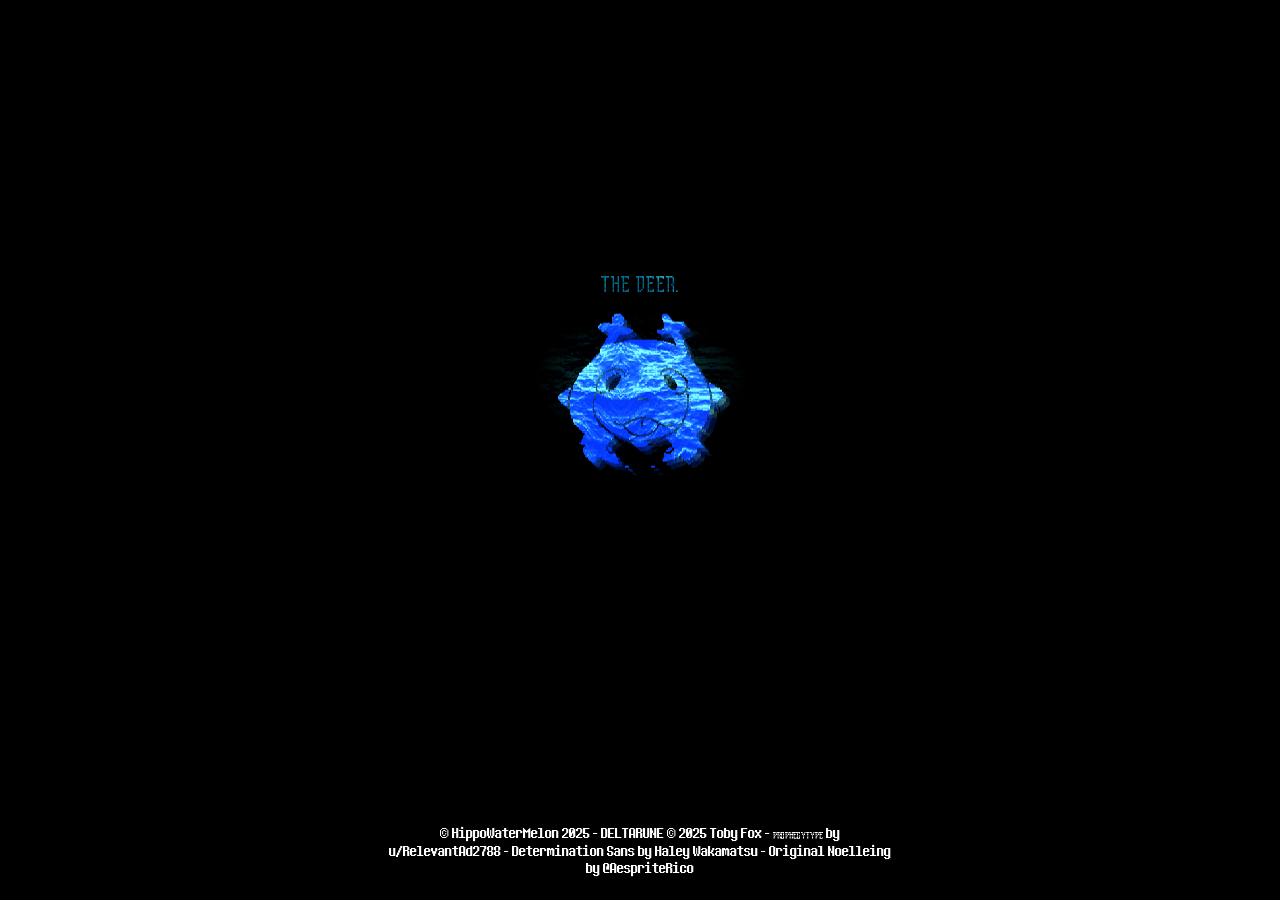
<file: deer.html>
<!DOCTYPE html>
<html lang="en" >
<head>
  <meta charset="UTF-8" />
  <meta name="viewport" content="width=device-width, initial-scale=1" />
  <title>THE DEER.</title>
  <link rel="icon" type="image/png" href="/assets/favicon.png?">
  <style>
    @font-face {
      font-family: 'ProphecyType';
      src: url('./assets/fonts/PROPHECYTYPE.ttf') format('truetype');
      font-display: swap;
    }
    
    @font-face {
      font-family: 'DTMSans';
      src: url('./assets/fonts/DTM-Sans.otf') format('opentype');
      font-display: swap;
    }

    html, body {
      margin: 0; padding: 0;
      font-family: 'DTMSans', sans-serif;
      display: flex;
      flex-direction: column;
      align-items: center;
      justify-content: center;
      min-height: 100vh;
      color: white;
      background: black;
    }

    #textContainer {
      width: 75vw;
      max-width: 425px;
      margin-top: 20px;
      margin-bottom: 10px;
      text-align: center;
      font-family: 'ProphecyType', serif;
      font-size: 32px;
      line-height: 1;
      color: transparent;
      background-size: 256px 256px;
      -webkit-background-clip: text;
      background-clip: text;
      mix-blend-mode: screen;
      animation: scrollBg 30s linear infinite;
      background-repeat: repeat;
    }

    @keyframes scrollBg {
      0% { background-position: 0 0; }
      100% { background-position: 512px 512px; }
    }

    #output {
      position: relative;
      width: 90vw;
      max-width: 512px;
      aspect-ratio: 2 / 1;
      max-height: 256px;
    }

    canvas {
      position: absolute;
      width: 90vw;
      max-width: 512px;
      height: auto;
      top: 0;
      left: 50%;
      transform: translateX(-50%);
      image-rendering: pixelated;
      image-rendering: crisp-edges;
      image-rendering: -moz-crisp-edges;
      image-rendering: -webkit-optimize-contrast;
      background: transparent;
    }

    #ghostIcon {
      z-index: 1;
      opacity: 0.4;
      pointer-events: none;
      top: -50px;
    }

    #ghostIcon2 {
      z-index: 1;
      opacity: 0.2;
      pointer-events: none;
      top: -50px;
    }

    #panel {
      z-index: 2;
      top: -50px;
    }

    #background {
      position: absolute;
      width: 90vw;
      max-width: 512px;
      height: auto;
      top: 0;
      left: 50%;
      transform: translateX(-50%);
      z-index: 0; 
      image-rendering: pixelated;
      image-rendering: crisp-edges;
      image-rendering: -moz-crisp-edges;
      image-rendering: -webkit-optimize-contrast;
      opacity: 0.5;
    }

    body.susie-theme #background {
      opacity: 0.5;
    }

    footer {
      margin-top: auto;
      padding: 10px;
      color: #fff;
      font-size: 14px;
      text-align: center;
      width: 100%;
      max-width: 512px;
    }

    .alt-font {
      font-family: 'ProphecyType', serif;
    }

    #sineWrapper {
      will-change: transform;
      width: 100%;
      display: flex;
      flex-direction: column;
      align-items: center;
      flex: 1;
      justify-content: center;
    }
  </style>
</head>
<body>
  <div id="sineWrapper">
    <div id="textContainer">Your prophecy here</div>
    <div id="output">
      <canvas id="background" width="512" height="256"></canvas>
      <canvas id="ghostIcon2" width="512" height="256"></canvas>
      <canvas id="ghostIcon" width="512" height="256"></canvas>
      <canvas id="panel" width="512" height="256"></canvas>
    </div>
  </div>

  <footer>
    <p>© HippoWaterMelon 2025 - DELTARUNE © 2025 Toby Fox - <span class="alt-font">ProphecyType</span> by u/RelevantAd2788 - Determination Sans by Haley Wakamatsu - Original Noelleing by @AespriteRico</p>
  </footer>

  <script>
    const panel = document.getElementById('panel');
    const ghostIcon = document.getElementById('ghostIcon');
    const ctx = panel.getContext('2d');
    const gtx = ghostIcon.getContext('2d');
    const textContainer = document.getElementById('textContainer');
    const backgroundCanvas = document.getElementById('background');
    const bgCtx = backgroundCanvas.getContext('2d');

    let maskImage = null;
    let resultCanvas = null;
    let scrollOffset = 0;
    let ghostStarted = false;
    let placeholder = null;
    let backgroundTile = null;
    let backgroundScrollOffset = 0;
    let currentScale = 1;
    let currentYOffset = 0;

    function loadImageFromFile(imagePath) {
      return new Promise(resolve => {
        const img = new Image();
        img.onload = () => {
          const tileSize = 256;
          const canvas = document.createElement('canvas');
          canvas.width = canvas.height = tileSize;
          const ctx = canvas.getContext('2d');
          ctx.imageSmoothingEnabled = false;

          ctx.drawImage(img, 0, 0, tileSize, tileSize);
          resolve(canvas);
        };
        img.onerror = (e) => {
          console.error('Failed to load image from ' + imagePath + ':', e);

          const canvas = document.createElement('canvas');
          canvas.width = canvas.height = 256;
          const ctx = canvas.getContext('2d');
          ctx.fillStyle = '#ff0000';
          ctx.fillRect(0, 0, 128, 128);
          ctx.fillStyle = '#00ff00';
          ctx.fillRect(128, 0, 128, 128);
          ctx.fillStyle = '#0000ff';
          ctx.fillRect(0, 128, 128, 128);
          ctx.fillStyle = '#ffff00';
          ctx.fillRect(128, 128, 128, 128);
          resolve(canvas);
        };
        img.src = imagePath;
      });
    }

    function drawPanel() {
      if (!maskImage || !placeholder) return;

      scrollOffset = (scrollOffset + 1) % placeholder.width;
      ctx.clearRect(0, 0, 512, 512);
      ctx.imageSmoothingEnabled = false;

      const useOriginalRes = false;
      const canvasSize = useOriginalRes ? Math.max(maskImage.width, maskImage.height, 256) : 256;

      const tempCanvas = document.createElement('canvas');
      tempCanvas.width = tempCanvas.height = canvasSize;
      const tempCtx = tempCanvas.getContext('2d');
      tempCtx.imageSmoothingEnabled = false;

      const offset = scrollOffset % placeholder.width;

      for (let y = -offset; y < canvasSize + placeholder.height; y += placeholder.height) {
        for (let x = -offset; x < canvasSize + placeholder.width; x += placeholder.width) {
          tempCtx.drawImage(placeholder, x, y);
        }
      }

      const maskCanvas = document.createElement('canvas');
      maskCanvas.width = maskCanvas.height = canvasSize;
      const maskCtx = maskCanvas.getContext('2d');
      maskCtx.clearRect(0, 0, canvasSize, canvasSize);
      maskCtx.imageSmoothingEnabled = false;

      let dx, dy, dw, dh;

      if (useOriginalRes) {
        dw = maskImage.width;
        dh = maskImage.height;
        dx = (canvasSize - dw) / 2;
        dy = (canvasSize - dh) / 2;
      } else {
        const scale = Math.min(canvasSize / maskImage.width, canvasSize / maskImage.height);
        dw = maskImage.width * scale;
        dh = maskImage.height * scale;
        dx = (canvasSize - dw) / 2;
        dy = (canvasSize - dh) / 2;
      }

      maskCtx.drawImage(maskImage, dx, dy, dw, dh);

      const maskData = maskCtx.getImageData(0, 0, canvasSize, canvasSize);
      const texData = tempCtx.getImageData(0, 0, canvasSize, canvasSize);
      const result = tempCtx.createImageData(canvasSize, canvasSize);

      for (let i = 0; i < maskData.data.length; i += 4) {
        const r = maskData.data[i];
        const g = maskData.data[i + 1];
        const b = maskData.data[i + 2];
        const a = maskData.data[i + 3];
        const brightness = (r + g + b) / 3;

        if (brightness > 200 && a > 0) {
          result.data[i] = texData.data[i];
          result.data[i + 1] = texData.data[i + 1];
          result.data[i + 2] = texData.data[i + 2];
          result.data[i + 3] = 255;
        } else {
          result.data[i + 3] = 0;
        }
      }

      resultCanvas = document.createElement('canvas');
      resultCanvas.width = resultCanvas.height = canvasSize;
      resultCanvas.getContext('2d').putImageData(result, 0, 0);

      const scaledW = resultCanvas.width * currentScale;
      const scaledH = resultCanvas.height * currentScale;
      const scaledX = (512 - scaledW) / 2;
      const scaledY = (256 - scaledH) / 2 - currentYOffset;

      ctx.drawImage(resultCanvas, 0, 0, resultCanvas.width, resultCanvas.height, scaledX, scaledY, scaledW, scaledH);
    }

    function drawGhostIcon() {
      if (!resultCanvas) return;

      const t = performance.now() / 1000;
      const offset1 = Math.sin(t * 2) * 6;
      const offset2 = offset1 * 2;

      gtx.clearRect(0, 0, 512, 512);
      gtx.imageSmoothingEnabled = false;
      gtx.setTransform(1, 0, 0, 1, offset1, offset1);

      const scaledW = resultCanvas.width * currentScale;
      const scaledH = resultCanvas.height * currentScale;
      const scaledX = (512 - scaledW) / 2;
      const scaledY = (256 - scaledH) / 2 - currentYOffset;

      gtx.drawImage(resultCanvas, 0, 0, resultCanvas.width, resultCanvas.height, scaledX, scaledY, scaledW, scaledH);
      gtx.setTransform(1, 0, 0, 1, 0, 0);

      const gtx2 = document.getElementById('ghostIcon2').getContext('2d');
      gtx2.clearRect(0, 0, 512, 512);
      gtx2.imageSmoothingEnabled = false;
      gtx2.setTransform(1, 0, 0, 1, offset2, offset2);
      gtx2.drawImage(resultCanvas, 0, 0, resultCanvas.width, resultCanvas.height, scaledX, scaledY, scaledW, scaledH);
      gtx2.setTransform(1, 0, 0, 1, 0, 0);

      requestAnimationFrame(drawGhostIcon);
    }

    function drawBackground() {
      if (!backgroundTile) return;

      backgroundScrollOffset = (backgroundScrollOffset + 0.5) % backgroundTile.width;
      bgCtx.clearRect(0, 0, 512, 256);
      bgCtx.imageSmoothingEnabled = false;

      const yOffset = -currentYOffset;
      
      const scaledTileWidth = backgroundTile.width * currentScale;
      const scaledTileHeight = backgroundTile.height * currentScale;
      
      const offset = (backgroundScrollOffset * currentScale) % scaledTileWidth;

      for (let y = -offset + yOffset; y < 256 + scaledTileHeight + yOffset; y += scaledTileHeight) {
        for (let x = -offset; x < 512 + scaledTileWidth; x += scaledTileWidth) {
          bgCtx.drawImage(backgroundTile, x, y, scaledTileWidth, scaledTileHeight);
        }
      }

      const canvasSize = 256; 
      const scaledW = canvasSize * currentScale;
      const scaledH = canvasSize * currentScale;
      const imageX = (512 - scaledW) / 2; 
      const imageY = 64 + yOffset; 

      const radiusX = 160 * currentScale; 
      const radiusY = 100 * currentScale;  

      bgCtx.save();

      bgCtx.translate(imageX + scaledW/2, imageY);
      bgCtx.scale(radiusX / radiusY, 1); 
      bgCtx.translate(-(imageX + scaledW/2), -imageY);

      const gradient = bgCtx.createRadialGradient(imageX + scaledW/2, imageY, 0, imageX + scaledW/2, imageY, radiusY);
      gradient.addColorStop(0, 'rgba(0,0,0,0)'); 
      gradient.addColorStop(0.6, 'rgba(0,0,0,0)'); 
      gradient.addColorStop(1, 'rgba(0,0,0,1)');   

      bgCtx.fillStyle = gradient;
      bgCtx.fillRect(0, 0, 512, 256); 

      bgCtx.restore();
    }

    function tryStartGhost() {
      if (!ghostStarted && resultCanvas) {
        ghostStarted = true;
        requestAnimationFrame(drawGhostIcon);
      }
    }

    function getAssetPath(name, style) {
      const suffix = style === 'susie' ? '-susie' : '';
      return `./assets/depth/${name}${suffix}.png`;
    }
    
    function loadAssets(style) {
      return Promise.all([
        loadImageFromFile(getAssetPath('depth-blue', style)), 
        loadImageFromFile(getAssetPath('depth-text', style)),
        loadImageFromFile(getAssetPath('depth-darker-new', style))
      ]);
    }

    // Main function to set up a panel
    function setPanel(text, imagePath, style = 'default', scale = 1, yOffset = 0) {
      currentScale = scale;
      currentYOffset = yOffset;
      
      // Set text
      const formattedText = text.replace(/\\n/g, '<br>');
      textContainer.innerHTML = formattedText;
      
      // Set theme
      document.body.classList.toggle('susie-theme', style === 'susie');
      
      // Load assets and image
      loadAssets(style).then(([tile, textBG, bgTile]) => {
        placeholder = tile;
        backgroundTile = bgTile;
        textContainer.style.backgroundImage = `url(${textBG.toDataURL()})`;
        
        // Load the panel image
        const img = new Image();
        img.onload = () => {
          maskImage = img;
          drawPanel();
          drawBackground();
          tryStartGhost();
        };
        img.onerror = () => {
          console.error(`Failed to load image: ${imagePath}`);
        };
        
        if (imagePath.startsWith('data:') || imagePath.startsWith('http') || imagePath.startsWith('./')) {
          img.src = imagePath;
        } else {
          // Assume it's a base64 or blob URL
          img.src = imagePath;
        }
      });
    }

    // Animation loops
    setInterval(() => {
      drawPanel();
      drawBackground();
    }, 1000 / 30);

    function animateSineWrapper() {
      const t = performance.now() / 1000;
      const offset = Math.sin(t * 1.5) * 10;
      const sineWrapper = document.getElementById('sineWrapper');
      if (sineWrapper) {
        sineWrapper.style.transform = `translateY(${offset}px)`;
      }
      requestAnimationFrame(animateSineWrapper);
    }
    
    requestAnimationFrame(animateSineWrapper);

    // Example usage on page load
    window.addEventListener('load', () => {
      setPanel(
        'THE DEER.', 
        './assets/base-panels/deer.png', 
        'default', 
        0.66, 
        0
      );
    });
  </script>
</body>
</html>
</file>
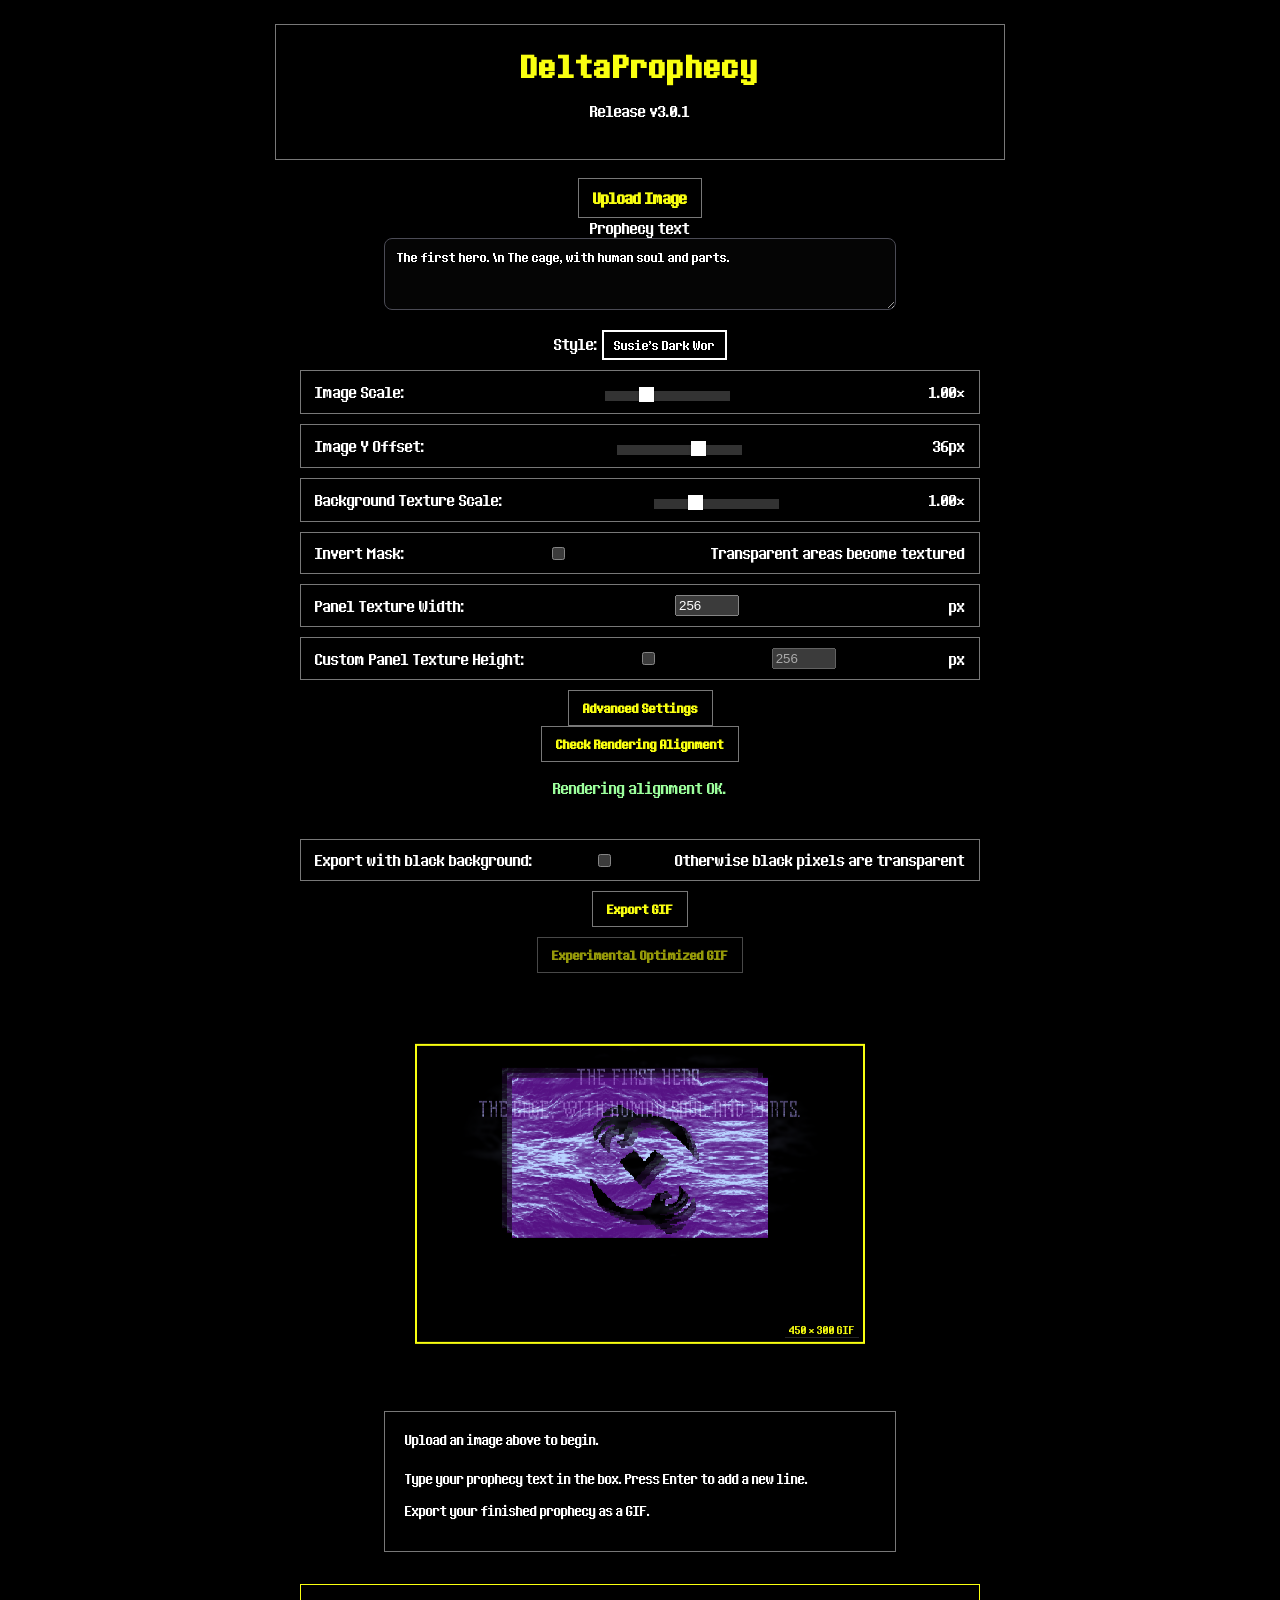
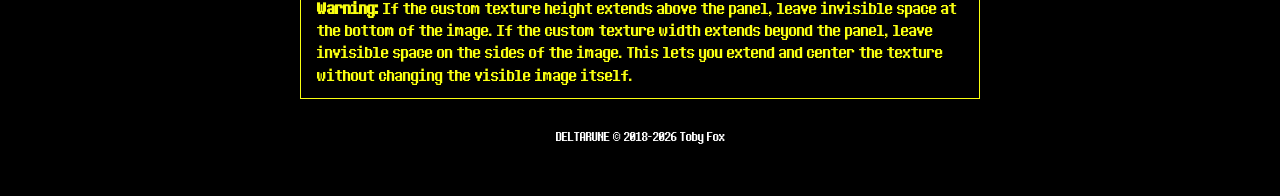
<file: index-noredirect.html>
<!DOCTYPE html>
<html lang="en" >
<head>
  <meta charset="UTF-8" />
  <meta name="viewport" content="width=device-width, initial-scale=1" />
  <title>DeltaProphecy</title>
  <link rel="icon" type="image/png" href="/assets/favicon.png">

  <script src="./assets/scripts/gif.js"></script>

  <style>
    @font-face {
      font-family: 'ProphecyType';
      src: url('./assets/fonts/PROPHECYTYPE.ttf') format('truetype');
      font-display: swap;
    }

    @font-face {
      font-family: 'DTMSans';
      src: url('./assets/fonts/DTM-Sans.otf') format('opentype');
      font-display: swap;
    }

    html, body {
      margin: 0; padding: 0;
      font-family: 'DTMSans', sans-serif;
      display: flex;
      flex-direction: column;
      align-items: center;
      color: white;
      background: black;
    }

    #textContainer {
      position: absolute;
      z-index: 15;
      width: 100%;
      max-width: none;
      top: 20px;
      left: 0;
      margin: 0;
      text-align: center;
      font-family: 'ProphecyType', serif;
      font-size: 32px;
      line-height: 1;
      color: transparent;
      background-size: 256px 256px;
      -webkit-background-clip: text;
      background-clip: text;
      mix-blend-mode: screen;
      animation: scrollBg 30s linear infinite;
      background-repeat: repeat;
      transform-origin: center top;
    }

    #textContainerRed {
      position: absolute;
      top: 20px;
      left: 0;
      width: 100%;
      max-width: none;
      margin: 0;
      text-align: center;
      font-family: 'ProphecyType', serif;
      font-size: 32px;
      line-height: 1;
      color: transparent;
      background-size: 256px 256px;
      -webkit-background-clip: text;
      background-clip: text;
      mix-blend-mode: screen;
      animation: scrollBg 30s linear infinite, pulseFinalRed 2s infinite;
      background-repeat: repeat;
      transform-origin: center top;
      opacity: 0;
      pointer-events: none;
      z-index: 10;
    }

    @keyframes scrollBg {
      0% { background-position: 0 0; }
      100% { background-position: 512px 512px; }
    }

    @keyframes pulseFinalRed {
      0%, 100% { opacity: 0; }
      50% { opacity: 1; }
    }

    @keyframes pulseFinalGhost1 {
      0%, 100% { opacity: 0; }
      50% { opacity: 0.4; }
    }

    @keyframes pulseFinalGhost2 {
      0%, 100% { opacity: 0; }
      50% { opacity: 0.2; }
    }

    @keyframes pulseFinalBG {
      0%, 100% { opacity: 0; }
      50% { opacity: 0.5; }
    }

    #output {
      position: absolute;
      inset: 0;
      width: 100%;
      height: 100%;
      overflow: hidden;
    }

    #gifPreviewArea {
      position: relative;
      width: min(90vw, 450px);
      aspect-ratio: 3 / 2;
      height: auto;
      margin: 20px auto 36px;
      padding: 0;
      box-sizing: border-box;
      overflow: hidden;
      background: #000;
    }

    #gifFrameBorder {
      position: absolute;
      z-index: 20;
      inset: 0;
      border: 2px solid var(--accent);
      box-sizing: border-box;
      pointer-events: none;
    }

    #gifFrameLabel {
      position: absolute;
      right: 4px;
      bottom: 4px;
      padding: 2px 4px;
      color: var(--accent);
      background: #000;
      font: 11px 'DTMSans', sans-serif;
      white-space: nowrap;
    }

    canvas {
      position: absolute;
      width: 100%;
      max-width: none;
      height: 100%;
      top: 0;
      left: 0;
      image-rendering: pixelated;
      image-rendering: crisp-edges;
      image-rendering: -moz-crisp-edges;
      image-rendering: -webkit-optimize-contrast;
      background: transparent;
    }

    #ghostIcon {
      z-index: 1;
      opacity: 0.4;
      pointer-events: none;
      top: 0;
    }

    #ghostIcon2 {
      z-index: 1;
      opacity: 0.2;
      pointer-events: none;
      top: 0;
    }

    body.final-theme #ghostIcon {
      animation: pulseFinalGhost1 2s infinite 1s;
    }

    body.final-theme #ghostIcon2 {
      animation: pulseFinalGhost2 2s infinite 1s;
    }

    body.final-theme #background {
      animation: pulseFinalBG 2s infinite 1s;
    }

    body.girl-theme #background,
    body.girl-theme #backgroundRed {
      display: none;
    }

    body.girl-theme #ghostIconRed,
    body.girl-theme #ghostIcon2Red,
    body.girl-theme #panelRed {
      animation-duration: 6s;
    }

    #panel {
      z-index: 2;
      top: 0;
    }

    #ghostIconRed {
      z-index: 11;
      pointer-events: none;
      top: 0;
      opacity: 0;
      animation: pulseFinalGhost1 2s infinite;
    }

    #ghostIcon2Red {
      z-index: 11;
      pointer-events: none;
      top: 0;
      opacity: 0;
      animation: pulseFinalGhost2 2s infinite;
    }

    #panelRed {
      z-index: 12;
      top: 0;
      pointer-events: none;
      opacity: 0;
      animation: pulseFinalRed 2s infinite;
    }

    #backgroundRed {
      position: absolute;
      width: 90vw;
      max-width: 512px;
      height: auto;
      top: 0;
      left: 50%;
      transform: translateX(-50%);
      z-index: 5; 
      image-rendering: pixelated;
      image-rendering: crisp-edges;
      image-rendering: -moz-crisp-edges;
      image-rendering: -webkit-optimize-contrast;
      opacity: 0;
      pointer-events: none;
      animation: pulseFinalBG 2s infinite;
    }

    #background {
      position: absolute;
      width: 90vw;
      max-width: 512px;
      height: auto;
      top: 0;
      left: 50%;
      transform: translateX(-50%);
      z-index: 0; 
      image-rendering: pixelated;
      image-rendering: crisp-edges;
      image-rendering: -moz-crisp-edges;
      image-rendering: -webkit-optimize-contrast;
      opacity: 0.5;
    }

    body.susie-theme #background {
      opacity: 0.5;
    }

    input[type="file"], input[type="text"], textarea {
      margin-top: 10px;
      padding: 5px;
      width: 75vw;
      max-width: 512px;
    }

    .checkbox-container {
      display: flex;
      align-items: center;
      justify-content: center;
      gap: 8px;
      margin-top: 10px;
      text-align: center;
      width: 100%;
    }

    .heading-container {
      margin-top: 15px;
      margin-bottom: 20px;
      text-align: center;
    }

    h1 {
      margin-bottom: 5px;
    }

    footer {
      margin-top: 20px;
      padding: 10px;
      color: #fff;
      font-size: 14px;
      text-align: center;
      width: 100%;
      max-width: 512px;
    }

    .alt-font {
      font-family: 'ProphecyType', serif;
    }

    input[type="range"] {
      -webkit-appearance: none;
      appearance: none;
      width: 125px;
      max-width: 512px;
      height: 10px;
      background: transparent; 
      margin-top: 10px;
      padding: 0;
      border-radius: 0px;
      cursor: pointer;
    }

    input[type="range"]::-webkit-slider-runnable-track {
      width: 100%;
      height: 10px;
      background: rgba(255, 255, 255, 0.2); 
      border-radius: 0px;
    }

    input[type="range"]::-moz-range-track {
      width: 100%;
      height: 10px;
      background: rgba(255, 255, 255, 0.2);
      border-radius: 0px;
    }

    input[type="range"]::-webkit-slider-thumb {
      -webkit-appearance: none;
      appearance: none;
      width: 15px;
      height: 15px;
      background: white;
      border: 0px;
      margin-top: -4px; 
      cursor: pointer;
      box-shadow: 0 0 2px rgba(0,0,0,0.5);
    }

    input[type="range"]::-moz-range-thumb {
      width: 15px;
      height: 15px;
      background: white;
      border-radius: 0px;
      cursor: pointer;
      box-shadow: 0 0 2px rgba(0,0,0,0.5);
    }

    #directions {
      max-width: 512px;
      text-align: center;
      color: #fff;
      margin-top: 10px;
      margin-bottom: 20px;
      padding: 0 16px;
      font-size: 14px;
      line-height: 1.4;
    }

    #directions p {
      margin: 0 0 16px;
    }

    iframe {
      display: block;
      width: min(560px, 90vw);
      height: auto;
      aspect-ratio: 16 / 9;
      margin: 24px auto;
    }

    input[type="text"] {
      font-family: 'DTMSans', sans-serif;
      background-color: black;
      color: white;
      border: 2px solid white;
      padding: 5px 10px;
      outline: none;
      border-radius: 0px; 
      box-sizing: border-box;
    }

    input[type="text"]:focus {
      outline: none;
      border-color: #fff; 
      box-shadow: 0 0 5px white; 
    }

    textarea {
      min-height: 72px;
      resize: vertical;
      font-family: 'DTMSans', sans-serif;
      background-color: #050505;
      color: white;
      border: 1px solid #4b4b55;
      padding: 10px 12px;
      outline: none;
      border-radius: 8px;
      box-sizing: border-box;
    }

    textarea:focus {
      border-color: #a78bfa;
      box-shadow: 0 0 0 3px rgba(167, 139, 250, 0.2);
    }

    .custom-file-upload {
      display: inline-block;
      font-family: 'DTMSans', sans-serif;
      background-color: black;
      color: white;
      border: 2px solid white;
      padding: 5px 10px;
      cursor: pointer;
      border-radius: 0px;
      user-select: none;
      text-align: center;
      transition: all 0.2s ease;
    }

    .custom-file-upload:hover {
      background-color: #222;
      border-color: #fff;
    }

    .custom-file-upload:active {
      background-color: #111;
    }

    .custom-file-upload:disabled {
      opacity: 0.6;
      cursor: not-allowed;
    }

    #sineWrapper {
      will-change: transform;
      width: 100%;
      display: flex;
      flex-direction: column;
      align-items: center;
    }

    select#styleSelect {
      font-family: 'DTMSans', sans-serif;
      background-color: black;
      color: white;
      border: 2px solid white;
      padding: 5px 10px;
      border-radius: 0;
      cursor: pointer;
      appearance: none;
      -webkit-appearance: none;
      -moz-appearance: none;
      text-align: left;
      margin-top: 10px;
      width: 125px;
      max-width: 512px;
    }

    select#styleSelect:hover {
      background-color: #222;
      border-color: #fff;
    }

    select#styleSelect:focus {
      outline: none;
      border-color: #fff;
      box-shadow: 0 0 5px white;
    }

    #overlayWrapper {
      position: relative;
      width: 100%;
      max-width: 512px;
      display: flex;
      flex-direction: column;
      align-items: center;
      background-color: black;
    }

    #advancedSettings {
      display: flex;
      justify-content: center;
      align-items: center;
      margin-top: 10px;
    }

    #advancedGrid {
      display: grid;
      grid-template-columns: repeat(2, 1fr);
      gap: 12px;
      padding: 12px;
      background: black;
      border: 2px solid white;
      text-align: center;
      max-width: 400px;
    }

    .advancedCell {
      display: flex;
      flex-direction: column;
      align-items: center;
      justify-content: center;
    }

    .previewBox {
      width: 96px;
      height: 96px;
      border: 2px solid white;
      background-color: #111;
      display: flex;
      align-items: center;
      justify-content: center;
      color: white;
      font-size: 36px;
      margin-bottom: 8px;
      image-rendering: pixelated;
      object-fit: contain;
      overflow: hidden;
    }

    .fileLabel {
      font-family: 'DTMSans', sans-serif;
      font-size: 12px;
      margin-bottom: 4px;
      color: white;
    }

    .custom-file-upload.small {
      display: inline-block;
      font-family: 'DTMSans', sans-serif;
      background-color: black;
      color: white;
      border: 2px solid white;
      padding: 3px 6px;
      font-size: 12px;
      cursor: pointer;
      border-radius: 0px;
      user-select: none;
      text-align: center;
      margin-top: 4px;
    }

    .custom-file-upload.small:hover {
      background-color: #222;
      border-color: #fff;
    }

    .custom-file-upload.small:active {
      background-color: #111;
    }

    .sliderWrapper {
      display: flex;
      flex-direction: column;
      align-items: center;
      justify-content: center;
      height: 80px;
      width: 125px;
      margin-top: 2px;
      gap: 4px;
      user-select: none;
      grid-column: span 1;
      justify-self: center;
    }

    #fontScale {
      -webkit-appearance: none;
      appearance: none;
      width: 125px;
      height: 10px;
      background: transparent;
      cursor: pointer;
      margin: 0;
      align-self: center;
    }

    #fontScale::-webkit-slider-runnable-track {
      width: 100%;
      height: 10px;
      background: rgba(255, 255, 255, 0.2);
      border-radius: 0px;
    }

    #fontScale::-moz-range-track {
      width: 100%;
      height: 10px;
      background: rgba(255, 255, 255, 0.2);
      border-radius: 0px;
    }

    #fontScale::-webkit-slider-thumb {
      -webkit-appearance: none;
      width: 15px;
      height: 15px;
      background: white;
      border: none;
      margin-top: -2px;
      box-shadow: 0 0 2px rgba(0,0,0,0.5);
      cursor: pointer;
    }

    #fontScale::-moz-range-thumb {
      width: 15px;
      height: 15px;
      background: white;
      border-radius: 50%;
      cursor: pointer;
      box-shadow: 0 0 2px rgba(0,0,0,0.5);
    }

    .sliderWrapper > .fileLabel:first-child {
      margin-bottom: auto;
    }

    .sliderWrapper > #fontScaleValue {
      margin-top: auto;
    }

    #fontPreviewText {
      transition: font-size 0.1s ease;
    }

    #exportProgress {

      padding: 10px;
      border-radius: 0px;
      background-color: black;
      color: white;
      border: 2px solid white;
      margin-top: 10px;
      text-align: center;
      backdrop-filter: blur(10px);
    }

    #exportProgress .progress-bar {
      width: 100%;
      height: 8px;
      background: #333;
      border-radius: 0px;
      margin: 8px 0;
      overflow: hidden;
    }

    #exportProgress .progress-fill {
      height: 100%;
      background: white;
      width: 0%;
      transition: width 0.3s ease;
    }

    .export-section {
      display: flex;
      flex-direction: column;
      align-items: center;
      gap: 10px;
      margin-top: 15px;
    }

    #gifYOffset {
      -webkit-appearance: none;
      appearance: none;
      width: 125px;
      height: 10px;
      background: transparent;
      cursor: pointer;
      margin: 0;
      align-self: center;
    }

    #gifYOffset::-webkit-slider-runnable-track {
      width: 100%;
      height: 10px;
      background: rgba(255, 255, 255, 0.2);
      border-radius: 0px;
    }

    #gifYOffset::-moz-range-track {
      width: 100%;
      height: 10px;
      background: rgba(255, 255, 255, 0.2);
      border-radius: 0px;
    }

    #gifYOffset::-webkit-slider-thumb {
      -webkit-appearance: none;
      width: 15px;
      height: 15px;
      background: white;
      border: none;
      margin-top: -2px;
      box-shadow: 0 0 2px rgba(0,0,0,0.5);
      cursor: pointer;
    }

    #gifYOffset::-moz-range-thumb {
      width: 15px;
      height: 15px;
      background: white;
      border-radius: 50%;
      cursor: pointer;
      box-shadow: 0 0 2px rgba(0,0,0,0.5);
    }

    .sliderWrapper > #gifYOffsetValue {
      margin-top: auto;
    }
  </style>
  <style>
    :root {
      color-scheme: dark;
      --surface: #000000;
      --surface-raised: #000000;
      --border: #787878;
      --muted: #ffffff;
      --accent: #f9ff10;
    }

    body {
      min-height: 100vh;
      padding: 24px 16px 40px;
      background: #000000;
      color: #ffffff;
    }

    .heading-container {
      width: min(100%, 680px);
      margin: 0 auto 18px;
      padding: 22px 24px;
      border: 1px solid var(--border);
      border-radius: 0;
      background: #000000;
    }

    .heading-container h1 {
      margin: 0;
      letter-spacing: 0.04em;
      color: var(--accent);
    }

    .heading-container p,
    #directions,
    footer {
      color: var(--muted);
    }

    #textInput,
    #styleSelect,
    .checkbox-container,
    #advancedSettings,
    .export-section,
    #directions,
    #directions-note {
      width: min(100%, 680px);
      box-sizing: border-box;
    }

    #textInput {
      margin: 0 auto;
    }

    #styleSelect {
      width: 180px;
      border: 1px solid var(--border);
      border-radius: 0;
      background: var(--surface);
    }

    body.girl-theme #textContainer {
    filter: brightness(1.35);
    }

    body.girl-theme #textContainerRed {
    display: none !important;
    }

    .checkbox-container {
      justify-content: space-between;
      padding: 10px 14px;
      border: 1px solid var(--border);
      border-radius: 0;
      background: var(--surface);
    }

    .custom-file-upload {
      border: 1px solid var(--border);
      border-radius: 0;
      background: var(--surface-raised);
      padding: 9px 14px;
      color: var(--accent);
      font-weight: bold;
    }

    .custom-file-upload:hover {
      border-color: var(--accent);
      background: #000000;
    }

    #advancedSettings {
      border: 1px solid var(--border);
      border-radius: 0;
      background: var(--surface);
    }

    #advancedGrid,
    #exportProgress {
      border-color: var(--border);
      border-radius: 0;
      background: var(--surface);
    }

    #editorStatus {
      min-height: 1.4em;
      margin: 0;
      color: var(--muted);
      font-size: 13px;
    }

    #directions {
      margin-top: 24px;
      padding: 18px 20px;
      border: 1px solid var(--border);
      border-radius: 0;
      background: var(--surface);
      text-align: left;
    }

    #directions p {
      margin-bottom: 12px;
    }

    #directions-note {
      margin-top: 12px;
      padding: 12px 16px;
      border: 1px solid var(--accent);
      color: var(--accent);
      background: #000000;
      text-align: left;
      line-height: 1.4;
    }

    footer {
      margin-top: 18px;
      padding: 0;
      font-size: 12px;
    }

    @media (max-width: 560px) {
      body { padding: 12px 10px 28px; }
      .heading-container { padding: 18px; }
      .checkbox-container { flex-wrap: wrap; gap: 8px; }
      #advancedGrid { grid-template-columns: 1fr; }
      .custom-file-upload { font-size: 4vw; padding: 2vw; }
    }
  </style>
</head>
<body>
  <div class="heading-container">
    <h1>DeltaProphecy</h1>
    <p>Release v3.0.1</p>
  </div>
  <input type="file" id="imgInput" accept="image/*" style="display:none;" />
  <label for="imgInput" class="custom-file-upload">Upload Image</label>
  <label for="textInput">Prophecy text</label>
  <textarea id="textInput" rows="3" maxlength="1000" placeholder="Enter prophecy text"></textarea>
  <div style="margin-top: 10px;">
    <label for="styleSelect">Style:</label>
    <select id="styleSelect">
      <option value="default">Default</option>
      <option value="susie">Susie's Dark World</option>
      <option value="final">The Final Prophecy</option>
      <option value="girl">The Girl</option>
    </select>
  </div>
  <div style="display: flex; justify-content: center; width: 100%;">
    <div class="checkbox-container">
      <label for="imgScale">Image Scale:</label>
      <input type="range" id="imgScale" min="0.1" max="3" value="1" step="0.01" />
      <span id="imgScaleValue">1.00×</span>
    </div>
  </div>
  <div style="display: flex; justify-content: center; width: 100%;">
    <div class="checkbox-container">
      <label for="imgYOffset">Image Y Offset:</label>
      <input type="range" id="imgYOffset" min="-100" max="100" value="0" />
      <span id="imgYOffsetValue">0px</span>
    </div>
  </div>
  <div style="display: flex; justify-content: center; width: 100%;">
    <div class="checkbox-container">
      <label for="backgroundScale">Background Texture Scale:</label>
      <input type="range" id="backgroundScale" min="0.1" max="3" value="1" step="0.01" />
      <span id="backgroundScaleValue">1.00×</span>
    </div>
  </div>
  <div style="display: flex; justify-content: center; width: 100%;">
    <div class="checkbox-container">
      <label for="invertMask">Invert Mask:</label>
      <input type="checkbox" id="invertMask" />
      <span>Transparent areas become textured</span>
    </div>
  </div>
  <div style="display: flex; justify-content: center; width: 100%;">
    <div class="checkbox-container">
      <label for="panelTextureWidth">Panel Texture Width:</label>
      <input type="number" id="panelTextureWidth" min="1" max="2048" step="1" value="256" />
      <span>px</span>
    </div>
  </div>
  <div style="display: flex; justify-content: center; width: 100%;">
    <div class="checkbox-container">
      <label for="customPanelTextureHeight">Custom Panel Texture Height:</label>
      <input type="checkbox" id="customPanelTextureHeight" />
      <input type="number" id="panelTextureHeight" min="1" max="2048" step="1" value="256" disabled />
      <span>px</span>
    </div>
  </div>

  <div style="height: 10px;"></div>
  <button onclick="toggleAdvancedSettings()" class="custom-file-upload">Advanced Settings</button>
  <button id="verifyRenderingBtn" class="custom-file-upload" type="button">Check Rendering Alignment</button>
  <p id="renderingCheckStatus" role="status" aria-live="polite"></p>

  <div id="advancedSettings" style="display: none; margin-top: 10px;">
    <div id="advancedGrid">

      <div class="advancedCell">
        <div id="fontPreview" class="previewBox" style="font-family: 'ProphecyType';">
          <span id="fontPreviewText">Aa</span>
        </div>
        <div id="fontLabel" class="fileLabel" style="font-family: 'ProphecyType';">ProphecyType</div>
        <label class="custom-file-upload small">
          Upload Font
          <input type="file" id="fontUpload" accept=".ttf,.otf" style="display: none;" />
        </label>
      </div>

      <div class="advancedCell">
        <img id="textPreview" class="previewBox" />
        <div class="fileLabel">Text Texture</div>
        <label class="custom-file-upload small">
          Upload Texture
          <input type="file" id="textTextureUpload" accept="image/*" style="display: none;" />
        </label>
      </div>

      <div class="advancedCell">
        <img id="panelPreview" class="previewBox" />
        <div class="fileLabel">Panel Texture</div>
        <label class="custom-file-upload small">
          Upload Texture
          <input type="file" id="panelImageUpload" accept="image/*" style="display: none;" />
        </label>
      </div>

      <div class="advancedCell">
        <img id="bgPreview" class="previewBox" />
        <div class="fileLabel">Background Texture</div>
        <label class="custom-file-upload small">
          Upload Texture
          <input type="file" id="bgImageUpload" accept="image/*" style="display: none;" />
        </label>
      </div>

      <div class="sliderWrapper">
        <label for="fontScale" class="fileLabel">Font Scale</label>
        <input type="range" id="fontScale" min="0.5" max="2" step="0.05" value="1">
        <span id="fontScaleValue" class="fileLabel">1.00×</span>
      </div>

      <div class="sliderWrapper">
        <label for="gifYOffset" class="fileLabel">GIF Panel Y Offset</label>
        <input type="range" id="gifYOffset" min="-50" max="50" step="1" value="0">
        <span id="gifYOffsetValue" class="fileLabel">0px</span>
      </div>

      <div class="sliderWrapper">
        <label for="gifWidth" class="fileLabel">GIF Width</label>
        <input type="number" id="gifWidth" min="128" max="1024" step="1" value="450">
        <span class="fileLabel">px</span>
      </div>

      <div class="sliderWrapper">
        <label for="gifHeight" class="fileLabel">GIF Height</label>
        <input type="number" id="gifHeight" min="128" max="1024" step="1" value="300">
        <span class="fileLabel">px</span>
      </div>

    </div>
  </div>

  <div class="export-section">
    <div class="checkbox-container">
      <label for="exportBlackBackground">Export with black background:</label>
      <input type="checkbox" id="exportBlackBackground" />
      <span>Otherwise black pixels are transparent</span>
    </div>
    <button id="exportWebpBtn" class="custom-file-upload" type="button" disabled>Export GIF</button>
    <button id="exportOptimizedBtn" class="custom-file-upload" type="button" disabled>
      Experimental Optimized GIF
    </button>
    <div id="exportProgress" style="display: none;">
      <div>Captured frames: <span id="frameCount">0</span>/<span id="totalFrames">60</span></div>
      <div class="progress-bar">
        <div class="progress-fill" id="progressFill"></div>
      </div>
      <div>Progress: <span id="progressPercent">0</span>%</div>
      <div id="exportStatus">Preparing...</div>
    </div>
    <p id="editorStatus" role="status" aria-live="polite"></p>
  </div>

  <div style="height: 30px;"></div>
  <div id="sineWrapper">
    <div id="overlayWrapper">
      <div id="gifPreviewArea" style="--gif-width: 450; --gif-height: 300;">
        <div id="textContainer">Your prophecy here</div>
        <div id="textContainerRed">Your prophecy here</div>
        <div id="output">
        <canvas id="background" width="450" height="300"></canvas>
        <canvas id="backgroundRed" width="450" height="300"></canvas>
        <canvas id="ghostIcon2" width="450" height="300"></canvas>
        <canvas id="ghostIcon" width="450" height="300"></canvas>
        <canvas id="panel" width="450" height="300"></canvas>
        <canvas id="ghostIcon2Red" width="450" height="300"></canvas>
        <canvas id="ghostIconRed" width="450" height="300"></canvas>
        <canvas id="panelRed" width="450" height="300"></canvas>
        <div id="gifFrameBorder" aria-hidden="true">
          <span id="gifFrameLabel">450 × 300 GIF</span>
        </div>
        </div>
      </div>
    </div>
  </div>

  <div id="directions">
    <p>
      Upload an image above to begin.<br><br>
      Type your prophecy text in the box. Press Enter to add a new line.
    </p>
    <p>
      Export your finished prophecy as a GIF.
    </p>
  </div>
  <div id="directions-note" role="note">
    <strong>Warning:</strong> If the custom texture height extends above the
    panel, leave invisible space at the bottom of the image. If the custom
    texture width extends beyond the panel, leave invisible space on the sides
    of the image. This lets you extend and center the texture without changing
    the visible image itself.
  </div>

  <footer>
    <p>DELTARUNE © 2018-2026 Toby Fox</p>
  </footer>

  <script>
    const RENDER_WIDTH = 450;
    const RENDER_HEIGHT = 300;
    const PANEL_SOURCE_SIZE = 256;
    const imgInput = document.getElementById('imgInput');
    const textInput = document.getElementById('textInput');
    const panel = document.getElementById('panel');
    const ghostIcon = document.getElementById('ghostIcon');
    const panelRed = document.getElementById('panelRed');
    const ghostIconRed = document.getElementById('ghostIconRed');
    const ctx = panel.getContext('2d');
    const gtx = ghostIcon.getContext('2d');
    const ctxRed = panelRed.getContext('2d');
    const gtxRed = ghostIconRed.getContext('2d');
    const textContainer = document.getElementById('textContainer');
    const textContainerRed = document.getElementById('textContainerRed');
    const imgYOffset = document.getElementById('imgYOffset');
    const imgScale = document.getElementById('imgScale');
    const imgScaleValue = document.getElementById('imgScaleValue');
    const backgroundScale = document.getElementById('backgroundScale');
    const backgroundScaleValue = document.getElementById('backgroundScaleValue');
    const invertMask = document.getElementById('invertMask');
    const panelTextureWidth = document.getElementById('panelTextureWidth');
    const customPanelTextureHeight = document.getElementById('customPanelTextureHeight');
    const panelTextureHeight = document.getElementById('panelTextureHeight');
    const gifYOffset = document.getElementById('gifYOffset');
    const gifYOffsetValue = document.getElementById('gifYOffsetValue');
    const backgroundCanvas = document.getElementById('background');
    const backgroundRedCanvas = document.getElementById('backgroundRed');
    const bgCtx = backgroundCanvas.getContext('2d');
    const bgRedCtx = backgroundRedCanvas.getContext('2d');
    const styleSelect = document.getElementById('styleSelect');

    let maskImage = null;
    let resultCanvas = null;
    let resultCanvasRed = null;
    let scrollOffset = 0;
    let ghostStarted = false;
    let placeholder = null;
    let placeholderRed = null;
    let backgroundTile = null;
    let backgroundTileRed = null;
    let backgroundScrollOffset = 0;

    let isExporting = false;
    let activeImageUrl = null;
    let activeTextTextureUrl = null;
    let activePanelTextureUrl = null;
    let activeBackgroundTextureUrl = null;
    const MAX_UPLOAD_BYTES = 10 * 1024 * 1024;
    const MAX_UPLOAD_PIXELS = 4096 * 4096;
    const editorStatus = document.getElementById('editorStatus');

    function setEditorStatus(message) {
      editorStatus.textContent = message;
    }

    function renderText(value) {
      const text = value || 'Your prophecy here';
      textContainer.replaceChildren();
      textContainerRed.replaceChildren();
      text.split(/\r?\n/).forEach((line, index, lines) => {
        if (index > 0) {
          textContainer.appendChild(document.createElement('br'));
          textContainerRed.appendChild(document.createElement('br'));
        }
        textContainer.appendChild(document.createTextNode(line));
        textContainerRed.appendChild(document.createTextNode(line));
      });
    }

    function revokeUrl(url) {
      if (url) URL.revokeObjectURL(url);
    }

    function validateImageFile(file) {
      if (!file) return false;
      if (!file.type.startsWith('image/')) {
        setEditorStatus('Choose an image file.');
        return false;
      }
      if (file.size > MAX_UPLOAD_BYTES) {
        setEditorStatus('Images must be smaller than 10 MB.');
        return false;
      }
      return true;
    }

    function loadUploadedImage(file, onLoad) {
      if (!validateImageFile(file)) return;
      const url = URL.createObjectURL(file);
      const image = new Image();
      image.onload = () => {
        if (image.width * image.height > MAX_UPLOAD_PIXELS) {
          revokeUrl(url);
          setEditorStatus('Image dimensions are too large.');
          return;
        }
        onLoad(image, url);
      };
      image.onerror = () => {
        revokeUrl(url);
        setEditorStatus('The selected image could not be decoded.');
      };
      image.src = url;
    }

    const panelPresets = {
      'roots': {
        text: 'Roots',
        style: 'default',
        yOffset: 38
      },
      'gallery': {
        text: 'Gallery',
        style: 'default',
        yOffset: 20
      },
      'initial-1': {
        text: 'The prophecy, which whispers \\n among the shadows.',
        style: 'default',
        yOffset: 16
      },
      'initial-2': {
        text: 'The legend of this world. \\n < Deltarune. >',
        style: 'default',
        yOffset: 52
      },
      'main-1': {
        text: 'A world basked in purest light. \\n Beneath it grew eternal night.',
        style: 'default'
      },
      'main-2': {
        text: 'If fountains freed, the roaring cries. \\n And titans shape from darkened eyes.',
        style: 'default',
        yOffset: 20
      },
      'main-3': {
        text: 'The light and dark, both burning dire. \\n A countdown to the earth\'s expire.',
        style: 'default',
        yOffset: 32
      },
      'heroes-1': {
        text: 'But lo, on hopes and dreams they send. \\n Three heroes at the world\'s end.',
        style: 'default'
      },
      'heroes-4': {
        text: 'The first hero. \\n The cage, with human soul and parts.',
        style: 'susie',
        yOffset: 36
      },
      'heroes-2': {
        text: 'The second hero. \\n The girl, with hope crossed on her heart.',
        style: 'susie',
        yOffset: 25
      },
      'heroes-3': {
        text: 'The third hero. \\n The prince, alone in deepest dark.',
        style: 'susie',
        yOffset: 54
      },
      'rude-buster': {
        text: 'And last, was the girl. \\n At last, was the girl.',
        style: 'susie'
      },
      'joke-1': {
        text: 'Jockington grows the beard.',
        style: 'default'
      },
      'joke-2': {
        text: 'The pointy-headed will say \\n "Toothpaste," and then "Boy."',
        style: 'default',
        yOffset: 45
      },
      'boss-1': {
        text: 'The queen\'s chariot \\n cannot be stopped.',
        style: 'default',
        yOffset: 65
      },
      'boss-2': {
        text: 'Cleaved red by blade.',
        style: 'susie',
        yOffset: 42
      },
      'boss-3': {
        text: 'The flower man, \\n trapped in asylum.',
        style: 'default',
        yOffset: 22
      },
      'knight': {
        text: 'The knight which makes \\n with blackened knife.',
        style: 'default',
        yOffset: 20
      },
      'heaven-hell-1': {
        text: 'They\'ll hear the ring of heaven\'s call.',
        style: 'default',
        yOffset: 20
      },
      'heaven-hell-2': {
        text: 'They\'ll see the tail of hell take crawl.',
        style: 'default',
        yOffset: 32
      },
      'end': {
        text: 'The final tragedy unveils.',
        style: 'final',
        yOffset: 55
      },
      'hammer': {
        text: 'Axe carved by the \\n tortoise\'s grand hammer.',
        style: 'default',
      }
    };

    function getRandomPanel() {
      const panelNames = Object.keys(panelPresets);
      const randomIndex = Math.floor(Math.random() * panelNames.length);
      return panelNames[randomIndex];
    }

    function loadImageFromFile(imagePath) {
      return new Promise(resolve => {
        const img = new Image();
        img.onload = () => {
          const tileSize = 256;
          const canvas = document.createElement('canvas');
          canvas.width = canvas.height = tileSize;
          const ctx = canvas.getContext('2d');
          ctx.imageSmoothingEnabled = false;

          ctx.drawImage(img, 0, 0, tileSize, tileSize);
          resolve(canvas);
        };
        img.onerror = (e) => {
          console.error('Failed to load image from ./assets/depth.png:', e);

          const canvas = document.createElement('canvas');
          canvas.width = canvas.height = 256;
          const ctx = canvas.getContext('2d');
          ctx.fillStyle = '#ff0000';
          ctx.fillRect(0, 0, 128, 128);
          ctx.fillStyle = '#00ff00';
          ctx.fillRect(128, 0, 128, 128);
          ctx.fillStyle = '#0000ff';
          ctx.fillRect(0, 128, 128, 128);
          ctx.fillStyle = '#ffff00';
          ctx.fillRect(128, 128, 128, 128);
          resolve(canvas);
        };
        img.src = imagePath;
      });
    }

    function createResultCanvas(placeholderTexture, canvasSize) {
      if (!maskImage || !placeholderTexture) return null;

      const tempCanvas = document.createElement('canvas');
      tempCanvas.width = tempCanvas.height = canvasSize;
      const tempCtx = tempCanvas.getContext('2d');
      tempCtx.imageSmoothingEnabled = false;

      const maskCanvas = document.createElement('canvas');
      maskCanvas.width = maskCanvas.height = canvasSize;
      const maskCtx = maskCanvas.getContext('2d');
      maskCtx.clearRect(0, 0, canvasSize, canvasSize);
      maskCtx.imageSmoothingEnabled = false;

      let dx, dy, dw, dh;
      const useOriginalRes = false;

      if (useOriginalRes) {
        dw = maskImage.width;
        dh = maskImage.height;
        dx = (canvasSize - dw) / 2;
        dy = (canvasSize - dh) / 2;
      } else {
        const scale = Math.min(canvasSize / maskImage.width, canvasSize / maskImage.height);
        dw = maskImage.width * scale;
        dh = maskImage.height * scale;
        dx = (canvasSize - dw) / 2;
        dy = (canvasSize - dh) / 2;
      }

      maskCtx.drawImage(maskImage, dx, dy, dw, dh);

      const textureWidth = Math.max(1, Math.min(2048,
        parseInt(panelTextureWidth.value, 10) || placeholderTexture.width));
      const textureHeight = customPanelTextureHeight.checked
        ? Math.max(1, Math.min(2048,
          parseInt(panelTextureHeight.value, 10) || dh))
        : dh;
      const textureX = (canvasSize - textureWidth) / 2;
      const textureY = customPanelTextureHeight.checked
        ? dy + (dh - textureHeight) / 2
        : dy;
      const offset = scrollOffset % placeholderTexture.width;
      tempCtx.save();
      tempCtx.beginPath();
      tempCtx.rect(textureX, textureY, textureWidth, textureHeight);
      tempCtx.clip();
      for (let x = textureX - offset; x < textureX + textureWidth; x += textureWidth) {
        for (let y = textureY; y < textureY + textureHeight; y += textureHeight) {
          tempCtx.drawImage(
            placeholderTexture,
            x,
            y,
            textureWidth,
            textureHeight
          );
        }
      }
      tempCtx.restore();

      const maskData = maskCtx.getImageData(0, 0, canvasSize, canvasSize);
      const texData = tempCtx.getImageData(0, 0, canvasSize, canvasSize);
      const result = tempCtx.createImageData(canvasSize, canvasSize);

      

const threshold = 245;
const feather = 25;

for (let i = 0; i < maskData.data.length; i += 4) {
  const r = maskData.data[i];
  const g = maskData.data[i + 1];
  const b = maskData.data[i + 2];
  const sourceAlpha = maskData.data[i + 3];


  const brightness =
    0.299 * r +
    0.587 * g +
    0.114 * b;


  let mask = Math.max(
    0,
    Math.min(1, (threshold - brightness) / feather)
  );

  
  mask = mask * mask * (3 - 2 * mask);

  let a = Math.round(mask * sourceAlpha);

  if (invertMask.checked) {
    a = 255 - a;
  }

  if (a > 0) {
    result.data[i] = texData.data[i];
    result.data[i + 1] = texData.data[i + 1];
    result.data[i + 2] = texData.data[i + 2];
    result.data[i + 3] = a;
  } else {
    result.data[i + 3] = 0;
  }
}
      const resultCanvas = document.createElement('canvas');
      resultCanvas.width = resultCanvas.height = canvasSize;
      resultCanvas.getContext('2d').putImageData(result, 0, 0);
      return resultCanvas;
    }

    function drawPanel() {
      if (!maskImage || !placeholder) return;

      scrollOffset = (scrollOffset + 1) % placeholder.width;

      const canvasSize = PANEL_SOURCE_SIZE;

      ctx.clearRect(0, 0, RENDER_WIDTH, RENDER_HEIGHT);
      ctx.imageSmoothingEnabled = false;
      resultCanvas = createResultCanvas(placeholder, canvasSize);

      if (resultCanvas) {
        let scale = parseFloat(imgScale.value);
        const scaledW = resultCanvas.width * scale;
        const scaledH = resultCanvas.height * scale;
        const scaledX = (RENDER_WIDTH - scaledW) / 2;
        const panelYOffset = parseInt(gifYOffset.value, 10) || 0;
        const scaledY = (RENDER_HEIGHT - scaledH) / 2 -
          parseInt(imgYOffset.value, 10) - panelYOffset;
        ctx.drawImage(resultCanvas, 0, 0, resultCanvas.width, resultCanvas.height, scaledX, scaledY, scaledW, scaledH);
      }

      if (placeholderRed) {
        ctxRed.clearRect(0, 0, RENDER_WIDTH, RENDER_HEIGHT);
        ctxRed.imageSmoothingEnabled = false;
        resultCanvasRed = createResultCanvas(placeholderRed, canvasSize);

        if (resultCanvasRed) {
          let scale = parseFloat(imgScale.value);
          const scaledW = resultCanvasRed.width * scale;
          const scaledH = resultCanvasRed.height * scale;
          const scaledX = (RENDER_WIDTH - scaledW) / 2;
          const panelYOffset = parseInt(gifYOffset.value, 10) || 0;
          const scaledY = (RENDER_HEIGHT - scaledH) / 2 -
            parseInt(imgYOffset.value, 10) - panelYOffset;
          ctxRed.drawImage(resultCanvasRed, 0, 0, resultCanvasRed.width, resultCanvasRed.height, scaledX, scaledY, scaledW, scaledH);
        }
      }

    }

    function drawGhostIcon() {
      if (!resultCanvas) return;

      const t = performance.now() / 1000;
      const offset1 = Math.sin(t * 2) * 6;
      const offset2 = offset1 * 2;

      let scale = parseFloat(imgScale.value);
      const scaledW = resultCanvas.width * scale;
      const scaledH = resultCanvas.height * scale;
      const scaledX = (RENDER_WIDTH - scaledW) / 2;
      const panelYOffset = parseInt(gifYOffset.value, 10) || 0;
      const scaledY = (RENDER_HEIGHT - scaledH) / 2 -
        parseInt(imgYOffset.value, 10) - panelYOffset;

      gtx.clearRect(0, 0, RENDER_WIDTH, RENDER_HEIGHT);
      gtx.imageSmoothingEnabled = false;
      gtx.setTransform(1, 0, 0, 1, offset1, offset1);
      gtx.drawImage(resultCanvas, 0, 0, resultCanvas.width, resultCanvas.height, scaledX, scaledY, scaledW, scaledH);
      gtx.setTransform(1, 0, 0, 1, 0, 0);

      const gtx2 = document.getElementById('ghostIcon2').getContext('2d');
      gtx2.clearRect(0, 0, RENDER_WIDTH, RENDER_HEIGHT);
      gtx2.imageSmoothingEnabled = false;
      gtx2.setTransform(1, 0, 0, 1, offset2, offset2);
      gtx2.drawImage(resultCanvas, 0, 0, resultCanvas.width, resultCanvas.height, scaledX, scaledY, scaledW, scaledH);
      gtx2.setTransform(1, 0, 0, 1, 0, 0);

      if (resultCanvasRed) {
        gtxRed.clearRect(0, 0, RENDER_WIDTH, RENDER_HEIGHT);
        gtxRed.imageSmoothingEnabled = false;
        gtxRed.setTransform(1, 0, 0, 1, offset1, offset1);
        gtxRed.drawImage(resultCanvasRed, 0, 0, resultCanvasRed.width, resultCanvasRed.height, scaledX, scaledY, scaledW, scaledH);
        gtxRed.setTransform(1, 0, 0, 1, 0, 0);

        const gtx2Red = document.getElementById('ghostIcon2Red').getContext('2d');
        gtx2Red.clearRect(0, 0, RENDER_WIDTH, RENDER_HEIGHT);
        gtx2Red.imageSmoothingEnabled = false;
        gtx2Red.setTransform(1, 0, 0, 1, offset2, offset2);
        gtx2Red.drawImage(resultCanvasRed, 0, 0, resultCanvasRed.width, resultCanvasRed.height, scaledX, scaledY, scaledW, scaledH);
        gtx2Red.setTransform(1, 0, 0, 1, 0, 0);
      }

      requestAnimationFrame(drawGhostIcon);
    }

    function drawBackground() {
      if (!backgroundTile) return;
    
      backgroundScrollOffset = (backgroundScrollOffset + 0.5) % backgroundTile.width;
    
      bgCtx.clearRect(0, 0, RENDER_WIDTH, RENDER_HEIGHT);
      bgCtx.imageSmoothingEnabled = false;
    
      bgCtx.filter = 'blur(1.5px)';
    
      const scale = parseFloat(backgroundScale.value) || 1;
      const yOffset = -parseInt(imgYOffset.value, 10) -
        (parseInt(gifYOffset.value, 10) || 0);
    
      const xStretchFactor = 1.236;
      
      const scaledTileWidth = backgroundTile.width * scale * xStretchFactor;
      const scaledTileHeight = backgroundTile.height * scale;
    
      const offset = (backgroundScrollOffset * scale * xStretchFactor) % scaledTileWidth;
    
      for (let y = -offset + yOffset; y < RENDER_HEIGHT + scaledTileHeight + yOffset; y += scaledTileHeight) {
        for (let x = -offset; x < RENDER_WIDTH + scaledTileWidth; x += scaledTileWidth) {
          bgCtx.drawImage(backgroundTile, x, y, scaledTileWidth, scaledTileHeight);
        }
      }
    
      const canvasSize = 256; 
      const scaledW = canvasSize * scale;
      const scaledH = canvasSize * scale;
      const imageX = (RENDER_WIDTH - scaledW) / 2; 
      const imageY = 128 + yOffset;
    
      const radiusX = 160 * scale; 
      const radiusY = 100 * scale;  
    
      bgCtx.save();
      bgCtx.translate(imageX + scaledW/2, imageY);
      bgCtx.scale(radiusX / radiusY, 1); 
      bgCtx.translate(-(imageX + scaledW/2), -imageY);
    
      const gradient = bgCtx.createRadialGradient(imageX + scaledW/2, imageY, 0, imageX + scaledW/2, imageY, radiusY);
      gradient.addColorStop(0, 'rgba(0,0,0,0)'); 
      gradient.addColorStop(0.6, 'rgba(0,0,0,0)'); 
      gradient.addColorStop(1, 'rgba(0,0,0,1)');   
    
      bgCtx.fillStyle = gradient;
      bgCtx.fillRect(0, 0, RENDER_WIDTH, RENDER_HEIGHT); 
      bgCtx.restore();
    
      bgCtx.filter = 'none';
    
      if (backgroundTileRed) {
        bgRedCtx.clearRect(0, 0, RENDER_WIDTH, RENDER_HEIGHT);
        bgRedCtx.imageSmoothingEnabled = false;
        bgRedCtx.filter = 'blur(1.5px)';
    
        const redScaledTileWidth = backgroundTileRed.width * scale * xStretchFactor;
        const redScaledTileHeight = backgroundTileRed.height * scale;
        const redOffset = (backgroundScrollOffset * scale * xStretchFactor) % redScaledTileWidth;
    
        for (let y = -redOffset + yOffset; y < RENDER_HEIGHT + redScaledTileHeight + yOffset; y += redScaledTileHeight) {
          for (let x = -redOffset; x < RENDER_WIDTH + redScaledTileWidth; x += redScaledTileWidth) {
            bgRedCtx.drawImage(backgroundTileRed, x, y, redScaledTileWidth, redScaledTileHeight);
          }
        }
    
        bgRedCtx.save();
        bgRedCtx.translate(imageX + scaledW/2, imageY);
        bgRedCtx.scale(radiusX / radiusY, 1); 
        bgRedCtx.translate(-(imageX + scaledW/2), -imageY);
    
        const redGradient = bgRedCtx.createRadialGradient(imageX + scaledW/2, imageY, 0, imageX + scaledW/2, imageY, radiusY);
        redGradient.addColorStop(0, 'rgba(0,0,0,0)'); 
        redGradient.addColorStop(0.6, 'rgba(0,0,0,0)'); 
        redGradient.addColorStop(1, 'rgba(0,0,0,1)');   
    
        bgRedCtx.fillStyle = redGradient;
        bgRedCtx.fillRect(0, 0, RENDER_WIDTH, RENDER_HEIGHT); 
        bgRedCtx.restore();
    
        bgRedCtx.filter = 'none';
      }
    }

    function tryStartGhost() {
      if (!ghostStarted && resultCanvas) {
        ghostStarted = true;
        requestAnimationFrame(drawGhostIcon);
      }
    }

    async function exportAnimatedWebP(experimental = false) {
      if (isExporting) return;

      isExporting = true;
      const btn = document.getElementById(
        experimental ? 'exportOptimizedBtn' : 'exportWebpBtn'
      );
      const standardBtn = document.getElementById('exportWebpBtn');
      const optimizedBtn = document.getElementById('exportOptimizedBtn');
      const progressDiv = document.getElementById('exportProgress');
      const frameCountSpan = document.getElementById('frameCount');
      const totalFramesSpan = document.getElementById('totalFrames');
      const progressSpan = document.getElementById('progressPercent');
      const progressFill = document.getElementById('progressFill');
      const statusSpan = document.getElementById('exportStatus');
      const useBlackBackground =
        document.getElementById('exportBlackBackground').checked;

      btn.textContent = experimental ? 'Optimizing...' : 'Exporting...';
      standardBtn.disabled = true;
      optimizedBtn.disabled = true;
      progressDiv.style.display = 'block';

      const exportTimeout = setTimeout(() => {
        alert('yeah if you’re seeing this i fucked up and the export timed out, it worked on my end when i tested it so like maybe just refresh the page');
        resetExportUI();
      }, 90000); 

      try {

        const frameCount = experimental ? 150 : 300;
        const frameDelay = experimental ? 32 : 16;

        totalFramesSpan.textContent = frameCount;
        statusSpan.textContent = 'Initializing...';

        const { width: gifWidth, height: gifHeight } = getGifDimensions();
        const gif = new GIF({
          workers: experimental ? 4 : 16,
          quality: experimental ? 10 : 15,
          width: gifWidth,
          height: gifHeight,
          transparent: useBlackBackground ? null : 0x000000,
          dither: false, 
          workerScript: './assets/scripts/gif.worker.js'
        });

        statusSpan.textContent = 'Capturing frames...';

        const frames = [];
        for (let i = 0; i < frameCount; i++) {
          frameCountSpan.textContent = i + 1;
          const progress = Math.round((i / frameCount) * 70);
          progressSpan.textContent = progress;
          progressFill.style.width = progress + '%';

          const canvas = await captureFrameFast(useBlackBackground);
          if (canvas) {
            frames.push(canvas);
          }

          await new Promise(resolve => setTimeout(resolve, frameDelay));
        }

        statusSpan.textContent = 'Processing frames...';
        for (let i = 0; i < frames.length; i++) {
          gif.addFrame(frames[i], { delay: frameDelay });
          const progress = Math.round(70 + (i / frames.length) * 15);
          progressSpan.textContent = progress;
          progressFill.style.width = progress + '%';
        }

        statusSpan.textContent = 'Rendering GIF...';
        progressSpan.textContent = '85';
        progressFill.style.width = '85%';

        gif.on('progress', function(p) {
          const progress = Math.round(85 + p * 15);
          progressSpan.textContent = progress;
          progressFill.style.width = progress + '%';
        });

        gif.on('finished', function(blob) {
          clearTimeout(exportTimeout);
          statusSpan.textContent = 'Download ready!';
          progressSpan.textContent = '100';
          progressFill.style.width = '100%';

          const url = URL.createObjectURL(blob);
          const a = document.createElement('a');
          a.href = url;
          a.download = 'output.gif';
          document.body.appendChild(a);
          a.click();
          document.body.removeChild(a);
          URL.revokeObjectURL(url);

          frames.length = 0;
          resetExportUI();
        });

        gif.on('abort', function() {
          clearTimeout(exportTimeout);
          statusSpan.textContent = 'Export cancelled';
          frames.length = 0;
          resetExportUI();
        });

        gif.render();

      } catch (error) {
        clearTimeout(exportTimeout);
        console.error('Export failed:', error);
        statusSpan.textContent = 'Export failed: ' + (error.message || 'Unknown error');
        setEditorStatus('GIF export failed. You can try again.');
        resetExportUI();
      }
    }

    function resetExportUI() {
      const btn = document.getElementById('exportWebpBtn');
      const optimizedBtn = document.getElementById('exportOptimizedBtn');
      const progressDiv = document.getElementById('exportProgress');

      btn.textContent = 'Export Animated GIF';
      btn.disabled = !maskImage;
      optimizedBtn.textContent = 'Experimental Optimized GIF';
      optimizedBtn.disabled = !maskImage;

      setTimeout(() => {
        progressDiv.style.display = 'none';
      }, 3000);

      isExporting = false;
    }

    function getGifDimensions() {
      const widthInput = document.getElementById('gifWidth');
      const heightInput = document.getElementById('gifHeight');
      const width = Math.max(128, Math.min(1024, parseInt(widthInput.value, 10) || 450));
      const height = Math.max(128, Math.min(1024, parseInt(heightInput.value, 10) || 300));
      widthInput.value = width;
      heightInput.value = height;
      return { width, height };
    }

    function updateGifFramePreview() {
      const { width, height } = getGifDimensions();
      const previewArea = document.getElementById('gifPreviewArea');
      const border = document.getElementById('gifFrameBorder');
      const label = document.getElementById('gifFrameLabel');
      previewArea.style.setProperty('--gif-width', width);
      previewArea.style.setProperty('--gif-height', height);
      label.textContent = `${width} × ${height} GIF`;
    }

    function checkRenderingAlignment() {
      const output = document.getElementById('output');
      const frame = document.getElementById('gifPreviewArea');
      const canvases = [...output.querySelectorAll('canvas')];
      const expectedRatio = RENDER_WIDTH / RENDER_HEIGHT;
      const canvasSizesMatch = canvases.every(canvas =>
        canvas.width === RENDER_WIDTH && canvas.height === RENDER_HEIGHT
      );
      const frameRect = frame.getBoundingClientRect();
      const outputRect = output.getBoundingClientRect();
      const frameContainsOutput =
        Math.abs(outputRect.left - frameRect.left) < 1 &&
        Math.abs(outputRect.top - frameRect.top) < 1 &&
        Math.abs(outputRect.right - frameRect.right) < 1 &&
        Math.abs(outputRect.bottom - frameRect.bottom) < 1;
      const ratioMatches = Math.abs(
        (output.clientWidth / output.clientHeight) - expectedRatio
      ) < 0.06;
      const status = document.getElementById('renderingCheckStatus');

      if (canvasSizesMatch && frameContainsOutput && ratioMatches) {
        status.textContent = 'Rendering alignment OK.';
        status.style.color = '#9cff9c';
        return true;
      }

      status.textContent = 'Rendering alignment needs attention.';
      status.style.color = '#ff8080';
      console.warn('Rendering alignment check failed', {
        canvasSizesMatch,
        frameContainsOutput,
        ratioMatches,
        outputRatio: output.clientWidth / output.clientHeight,
        expectedRatio
      });
      return false;
    }

    async function captureFrameFast(useBlackBackground = false) {
      try {
        const renderCanvas = document.createElement('canvas');
        renderCanvas.width = RENDER_WIDTH;
        renderCanvas.height = RENDER_HEIGHT;
        const ctx = renderCanvas.getContext('2d');

        ctx.imageSmoothingEnabled = false;

        if (useBlackBackground) {
          ctx.fillStyle = '#000000';
          ctx.fillRect(0, 0, RENDER_WIDTH, RENDER_HEIGHT);
        }

        const t = performance.now() / 1000;
        const textY = 20;

        const bgCanvas = document.getElementById('background');
        const bgRedCanvas = document.getElementById('backgroundRed');
        const isGirlTheme = document.body.classList.contains('girl-theme');

        if (bgCanvas && !isGirlTheme) {

          const bgStyle = window.getComputedStyle(bgCanvas);
          const bgOpacity = parseFloat(bgStyle.opacity) || 0.5;

          ctx.save();
          ctx.globalAlpha = bgOpacity;

          ctx.filter = 'blur(1.5px)';
          ctx.drawImage(bgCanvas, 0, 0);
          ctx.restore();
        }

        if (bgRedCanvas && !isGirlTheme) {
          const bgRedStyle = window.getComputedStyle(bgRedCanvas);
          const bgRedOpacity = parseFloat(bgRedStyle.opacity) || 0;

          if (bgRedOpacity > 0) {
            ctx.save();
            ctx.globalAlpha = bgRedOpacity;

            ctx.filter = 'blur(1.5px)';
            ctx.drawImage(bgRedCanvas, 0, 0);
            ctx.restore();
          }
        }

        ctx.filter = 'none';

        const panelLayers = [
          { id: 'ghostIcon2', baseOpacity: 0.2, offset: true, multiplier: 2, isGhost: true },
          { id: 'ghostIcon', baseOpacity: 0.4, offset: true, multiplier: 1, isGhost: true },
          { id: 'panel', baseOpacity: 1, offset: false },
          { id: 'ghostIcon2Red', baseOpacity: 0.2, offset: true, multiplier: 2, pulsing: true },
          { id: 'ghostIconRed', baseOpacity: 0.4, offset: true, multiplier: 1, pulsing: true },
          { id: 'panelRed', baseOpacity: 1, offset: false, pulsing: true }
        ];

        const ghostOffset1 = Math.sin(t * (isGirlTheme ? 3.5 : 2)) * (isGirlTheme ? 5 : 2);
        const ghostOffset2 = ghostOffset1 * 2;

        for (const layer of panelLayers) {
          const panelCanvas = document.getElementById(layer.id);
          if (panelCanvas) {
            const computedStyle = window.getComputedStyle(panelCanvas);
            let baseOpacity = parseFloat(computedStyle.opacity) || 0;
            let opacity = baseOpacity;

            const isFinalTheme = document.body.classList.contains('final-theme');
            const isGirlTheme = document.body.classList.contains('girl-theme');
            const isGhostElement = layer.id.includes('ghost');
            const isRedElement = layer.id.includes('Red');

            if (isRedElement && !isFinalTheme && !isGirlTheme) {
              continue;
            }

            if (isGirlTheme && !isRedElement) {
              continue;
            }

            if (isFinalTheme && isGhostElement && !isRedElement) {

              if (t < 1) {

                opacity = 0;
              } else {
                const phase = ((t - 1) % 2) / 2;
                const pulseOpacity = phase < 0.5
                    ? (phase * 2)          
                    : (1 - (phase - 0.5) * 2); 
                opacity = layer.baseOpacity * pulseOpacity;
              }
            } else if (layer.pulsing) {

              const phase = (t % (isGirlTheme ? 6 : 2)) / (isGirlTheme ? 6 : 2);
              const pulseOpacity = phase < 0.5
                  ? (phase * 2)          
                  : (1 - (phase - 0.5) * 2); 

              if (layer.id.includes('ghostIcon2')) {
                opacity = pulseOpacity * 0.2; 
              } else if (layer.id.includes('ghostIcon')) {
                opacity = pulseOpacity * 0.4; 
              } else {
                opacity = pulseOpacity; 
              }
            }

            if (opacity > 0) {
              ctx.save();
              ctx.globalAlpha = opacity;
              ctx.imageSmoothingEnabled = false;

              ctx.filter = isGirlTheme
                ? 'brightness(4) hue-rotate(25deg) saturate(0.72)'
                : 'none';

              if (layer.offset) {
                const offset = layer.multiplier === 2 ? ghostOffset2 : ghostOffset1;
                ctx.translate(offset, offset);
              }

              ctx.drawImage(panelCanvas, 0, 0);
              ctx.restore();
            }
          }
        }

        ctx.filter = 'none';
        drawTextToCanvas(ctx, textY);

        const { width, height } = getGifDimensions();
        if (width === renderCanvas.width && height === renderCanvas.height) {
          return renderCanvas;
        }
        const outputCanvas = document.createElement('canvas');
        outputCanvas.width = width;
        outputCanvas.height = height;
        const outputCtx = outputCanvas.getContext('2d');
        outputCtx.imageSmoothingEnabled = false;
        outputCtx.drawImage(renderCanvas, 0, 0, width, height);
        return outputCanvas;
      } catch (error) {
        console.error('Fast capture failed:', error);
        return createErrorCanvas();
      }
    }

    function drawTextToCanvas(ctx, textY) {
      try {
        const textContainer = document.getElementById('textContainer');
        const textContainerRed = document.getElementById('textContainerRed');

        const text = textInput.value || 'Your prophecy here';

        const baseFontSize = 32; 

        const fontScaleSlider = document.getElementById('fontScale');
        const fontScale = parseFloat(fontScaleSlider.value) || 1;
        const fontSize = baseFontSize * fontScale; 

        const computedStyle = window.getComputedStyle(textContainer);
        const fontFamily = computedStyle.fontFamily || 'ProphecyType, serif';

        ctx.imageSmoothingEnabled = false;
        ctx.font = `${fontSize}px ${fontFamily}`;
        ctx.textAlign = 'center';
        ctx.textBaseline = 'top';

        const lines = text.split(/\\n|\n/);
        const lineHeight = fontSize * 1.0; 

        const startY = textY;

        const gradient = ctx.createLinearGradient(0, startY, RENDER_WIDTH, startY + 50);
        const isGirlTheme = document.body.classList.contains('girl-theme');
        gradient.addColorStop(0, '#66aaff');
        gradient.addColorStop(0.5, '#99ccff');
        gradient.addColorStop(1, '#4488ff');

        let textPattern = null;
        const textBgImage = textContainer.style.backgroundImage;

        if (textBgImage && textBgImage !== 'none') {
          try {

            const urlMatch = textBgImage.match(/url\(["']?([^"')]+)["']?\)/);
            if (urlMatch && urlMatch[1].startsWith('data:')) {

              const patternImg = new Image();
              patternImg.src = urlMatch[1];

              if (patternImg.complete) {

                const patternCanvas = document.createElement('canvas');
                patternCanvas.width = 256;
                patternCanvas.height = 256;
                const patternCtx = patternCanvas.getContext('2d');
                patternCtx.imageSmoothingEnabled = false;

                const animationTime = (performance.now() / 1000) % 30;
                const scrollProgress = animationTime / 30;
                const scrollOffset = scrollProgress * 256;

                for (let y = -scrollOffset; y < RENDER_HEIGHT; y += PANEL_SOURCE_SIZE) {
                  for (let x = -scrollOffset; x < RENDER_WIDTH; x += PANEL_SOURCE_SIZE) {
                    patternCtx.drawImage(patternImg, x % 256, y % 256);
                  }
                }

                textPattern = ctx.createPattern(patternCanvas, 'repeat');
              }
            }
          } catch (e) {
            console.warn('Failed to create text pattern:', e);
          }
        }

        ctx.fillStyle = textPattern || gradient;

        ctx.save();
        if (isGirlTheme) ctx.filter = 'brightness(1.35)';
        ctx.scale(fontScale, fontScale);
        const scaledX = (RENDER_WIDTH / 2) / fontScale;
        const scaledStartY = startY / fontScale;
        const scaledLineHeight = lineHeight / fontScale;

        lines.forEach((line, index) => {
          const lineY = scaledStartY + (index * scaledLineHeight);
          ctx.fillText(line.trim(), scaledX, lineY);
        });

        ctx.restore();

        const redStyle = window.getComputedStyle(textContainerRed);
        const redOpacity = document.body.classList.contains('final-theme')
          ? (parseFloat(redStyle.opacity) || 0)
          : 0;

        if (redOpacity > 0 && !isGirlTheme) {

          const t = performance.now() / 1000;
          const pulseOpacity = (Math.sin(t * Math.PI) + 1) / 2;
          const finalRedOpacity = redOpacity * pulseOpacity;

          if (finalRedOpacity > 0) {
            ctx.save();
            ctx.globalAlpha = finalRedOpacity;

            const redGradient = ctx.createLinearGradient(0, startY, RENDER_WIDTH, startY + 50);
            redGradient.addColorStop(0, '#ff0000');
            redGradient.addColorStop(0.5, '#ff4444');
            redGradient.addColorStop(1, '#cc0000');

            let redTextPattern = null;
            const redTextBgImage = textContainerRed.style.backgroundImage;

            if (redTextBgImage && redTextBgImage !== 'none' && redTextBgImage !== textBgImage) {
              try {
                const urlMatch = redTextBgImage.match(/url\(["']?([^"')]+)["']?\)/);
                if (urlMatch && urlMatch[1].startsWith('data:')) {
                  const redPatternImg = new Image();
                  redPatternImg.src = urlMatch[1];

                  if (redPatternImg.complete) {
                    const redPatternCanvas = document.createElement('canvas');
                    redPatternCanvas.width = 256;
                    redPatternCanvas.height = 256;
                    const redPatternCtx = redPatternCanvas.getContext('2d');
                    redPatternCtx.imageSmoothingEnabled = false;

                    const animationTime = (performance.now() / 1000) % 30;
                    const scrollProgress = animationTime / 30;
                    const scrollOffset = scrollProgress * 256;

                    for (let y = -scrollOffset; y < RENDER_HEIGHT; y += PANEL_SOURCE_SIZE) {
                      for (let x = -scrollOffset; x < RENDER_WIDTH; x += PANEL_SOURCE_SIZE) {
                        redPatternCtx.drawImage(redPatternImg, x % 256, y % 256);
                      }
                    }

                    redTextPattern = ctx.createPattern(redPatternCanvas, 'repeat');
                  }
                }
              } catch (e) {
                console.warn('Failed to create red text pattern:', e);
              }
            }

            ctx.fillStyle = redTextPattern || redGradient;

            ctx.scale(fontScale, fontScale);
            lines.forEach((line, index) => {
              const lineY = scaledStartY + (index * scaledLineHeight);
              ctx.fillText(line.trim(), scaledX, lineY);
            });

            ctx.restore();
          }
        }
      } catch (error) {
        console.error('Text drawing failed:', error);
      }
    }

    function createErrorCanvas() {
      const canvas = document.createElement('canvas');
      canvas.width = RENDER_WIDTH;
      canvas.height = RENDER_HEIGHT;
      const ctx = canvas.getContext('2d');
      ctx.fillStyle = '#000000';
      ctx.fillRect(0, 0, RENDER_WIDTH, RENDER_HEIGHT);
      ctx.fillStyle = '#ffffff';
      ctx.font = '16px monospace';
      ctx.textAlign = 'center';
      ctx.fillText('Capture Error', RENDER_WIDTH / 2, RENDER_HEIGHT / 2);
      return canvas;
    }

    document.getElementById('exportWebpBtn').addEventListener('click', () => {
      exportAnimatedWebP(false);
    });
    document.getElementById('exportOptimizedBtn').addEventListener('click', () => {
      exportAnimatedWebP(true);
    });

    imgInput.addEventListener('change', (e) => {
      const file = e.target.files[0];
      if (!file) return;
      loadUploadedImage(file, (img, url) => {
        revokeUrl(activeImageUrl);
        activeImageUrl = url;
        maskImage = img;
        drawPanel();
        tryStartGhost();
        document.getElementById('exportWebpBtn').disabled = false;
        setEditorStatus('Panel image loaded.');
      });
    });

    textInput.addEventListener('input', () => {
      renderText(textInput.value);
    });

    function getAssetPath(name) {
      const style = styleSelect.value;
      let suffix = '';
      if (style === 'susie') suffix = '-susie';
      else if (style === 'final' || style === 'girl') suffix = '-final';
      return `./assets/depth/${name}${suffix}.png`;
    }

    function getRedAssetPath(name) {
      return `./assets/depth/${name}-final-red.png`;
    }

    function getTextAssetPath() {
      return styleSelect.value === 'girl'
        ? './assets/depth/depth-text.png'
        : getAssetPath('depth-text');
    }

    let customTextTexture = null;
    let customBackgroundTile = null;
    let customPanelTexture = null;

    function reloadAssetsAndRedraw() {
      const isFinalStyle = styleSelect.value === 'final' || styleSelect.value === 'girl';
      const isGirlStyle = styleSelect.value === 'girl';
      const isCustom = customTextTexture || customBackgroundTile || customPanelTexture;

      const promises = [
        customPanelTexture ? Promise.resolve(customPanelTexture) : loadImageFromFile(getAssetPath('depth-blue')),
        customTextTexture ? Promise.resolve(customTextTexture) : loadImageFromFile(getTextAssetPath()),
        customBackgroundTile ? Promise.resolve(customBackgroundTile) : loadImageFromFile(getAssetPath('depth-yetdarker-new'))
      ];

      if (isFinalStyle && !isCustom) {
        promises.push(
          loadImageFromFile(getRedAssetPath('depth-blue')),
          loadImageFromFile(getRedAssetPath('depth-text')),
          loadImageFromFile(getRedAssetPath('depth-yetdarker-new'))
        );
      }
      //comment

      Promise.all(promises)
      .then((results) => {
        const [tile, textBG, bgTile, redTile, redTextBG, redBgTile] = results;

        placeholder = tile;
        backgroundTile = bgTile;
        textContainer.style.backgroundImage = `url(${textBG.toDataURL()})`;

        if (isFinalStyle && !isCustom && redTile && redTextBG && redBgTile) {
          placeholderRed = redTile;
          backgroundTileRed = redBgTile;
          const redTextUrl = `url(${redTextBG.toDataURL()})`;
          textContainerRed.style.backgroundImage = redTextUrl;
          textContainer.style.backgroundImage = `url(${textBG.toDataURL()})`;
        } else {
          placeholderRed = null;
          backgroundTileRed = null;
        }

        const redElements = [
          '#textContainerRed',
          '#ghostIconRed',
          '#ghostIcon2Red',
          '#panelRed',
          '#backgroundRed'
        ];
        redElements.forEach(selector => {
          const element = document.querySelector(selector);
          if (element) {
            element.style.display = (isFinalStyle && !isCustom) ? 'block' : 'none';
          }
        });

        document.getElementById('background').style.display =
          (isGirlStyle && !isCustom) ? 'none' : 'block';
        document.getElementById('backgroundRed').style.display =
          (isFinalStyle && !isCustom) ? 'block' : 'none';

        if (maskImage) drawPanel();
        drawBackground();

        if (!isCustom) {
          document.body.classList.toggle('susie-theme', styleSelect.value === 'susie');
          document.body.classList.toggle('final-theme', styleSelect.value === 'final');
          document.body.classList.toggle('girl-theme', styleSelect.value === 'girl');
        } else {
          document.body.classList.remove('susie-theme');
          document.body.classList.remove('final-theme');
          document.body.classList.remove('girl-theme');
        }
      });
    }

    reloadAssetsAndRedraw();
    setInterval(() => {
      drawPanel();
      drawBackground();
    }, 1000 / 30);

    imgYOffset.addEventListener('input', () => {
      imgYOffsetValue.textContent = imgYOffset.value + 'px';
      if (maskImage) {
        drawPanel();
        drawBackground();
      }
    });

    imgScale.addEventListener('input', () => {
      imgScaleValue.textContent = parseFloat(imgScale.value).toFixed(2) + '×';
      if (maskImage) {
        drawPanel();
        drawBackground();
      }
    });

    backgroundScale.addEventListener('input', () => {
      backgroundScaleValue.textContent = parseFloat(backgroundScale.value).toFixed(2) + '×';
      drawBackground();
    });

    invertMask.addEventListener('change', () => {
      if (maskImage) {
        drawPanel();
        tryStartGhost();
      }
      setEditorStatus(invertMask.checked
        ? 'Mask inverted: transparent areas are now textured.'
        : 'Mask restored to normal alpha logic.');
    });

    function redrawPanelTexture() {
      if (maskImage) {
        drawPanel();
        tryStartGhost();
      }
    }

    panelTextureWidth.addEventListener('input', redrawPanelTexture);
    panelTextureHeight.addEventListener('input', redrawPanelTexture);
    customPanelTextureHeight.addEventListener('change', () => {
      panelTextureHeight.disabled = !customPanelTextureHeight.checked;
      redrawPanelTexture();
    });

    window.addEventListener('load', () => {
      const randomPanelName = getRandomPanel();
      const randomPanel = panelPresets[randomPanelName];

      console.log(`Loading random panel: ${randomPanelName}`);

      styleSelect.value = randomPanel.style;
      document.body.classList.toggle('susie-theme', randomPanel.style === 'susie');
      document.body.classList.toggle('final-theme', randomPanel.style === 'final');
      document.body.classList.toggle('girl-theme', randomPanel.style === 'girl');

      textInput.value = randomPanel.text;
      renderText(randomPanel.text.replace(/\\n/g, '\n'));

      const defaultImg = new Image();
      defaultImg.onload = () => {
        maskImage = defaultImg;
        document.getElementById('exportWebpBtn').disabled = false;
        reloadAssetsAndRedraw();
        drawPanel();
        tryStartGhost();
      };
      defaultImg.onerror = () => {
        console.error(`Failed to load image: ./assets/base-panels/${randomPanelName}.png`);
        defaultImg.src = './assets/base-panels/heroes-1.png';
      };
      defaultImg.src = `./assets/base-panels/${randomPanelName}.png`;

      if (randomPanel.yOffset !== undefined) {
        imgYOffset.value = randomPanel.yOffset;
        document.getElementById('imgYOffsetValue').textContent = randomPanel.yOffset + 'px';
      } else {
        imgYOffset.value = 0;
        document.getElementById('imgYOffsetValue').textContent = '0px';
      }

      document.getElementById("textPreview").src = getAssetPath("depth-text");
      document.getElementById("panelPreview").src = getAssetPath("depth-blue");
      document.getElementById("bgPreview").src = getAssetPath("depth-yetdarker-new");
    });    

    function animateSineWrapper() {
      const t = performance.now() / 1000;
      const offset = Math.sin(t * 1.5) * 10;
      const sineWrapper = document.getElementById('sineWrapper');
      if (sineWrapper) {
        sineWrapper.style.transform = `translateY(${offset}px)`;
      }
      requestAnimationFrame(animateSineWrapper);
    }

    requestAnimationFrame(animateSineWrapper);

    styleSelect.addEventListener('change', reloadAssetsAndRedraw);

    function toggleAdvancedSettings() {
      const div = document.getElementById("advancedSettings");
      div.style.display = div.style.display === "none" ? "block" : "none";
    }

    document.getElementById("fontUpload").addEventListener("change", (e) => {
      const file = e.target.files[0];
      if (file && file.size <= MAX_UPLOAD_BYTES) {
        const reader = new FileReader();
        reader.onload = function () {
          const fontName = file.name.replace(/\.[^/.]+$/, "");
          const customFont = new FontFace(fontName, `url(${reader.result})`);
          customFont.load().then((loadedFont) => {
            document.fonts.add(loadedFont);

            const preview = document.getElementById("fontPreview");
            const label = document.getElementById("fontLabel");
            const previewText = document.getElementById("fontPreviewText");
            const textContainer = document.getElementById("textContainer");
            const textContainerRed = document.getElementById("textContainerRed");

            previewText.style.fontFamily = `"${fontName}", serif`;
            label.textContent = fontName;
            label.style.fontFamily = `"${fontName}", serif`;
            textContainer.style.fontFamily = `"${fontName}", serif`;
            textContainerRed.style.fontFamily = `"${fontName}", serif`;
          });
        };
        reader.onerror = () => setEditorStatus('The font could not be read.');
        reader.readAsDataURL(file);
      } else if (file) {
        setEditorStatus('Fonts must be smaller than 10 MB.');
      }
    });

    document.getElementById("textTextureUpload").addEventListener("change", (e) => {
      const file = e.target.files[0];
      loadUploadedImage(file, (img, url) => {
          revokeUrl(activeTextTextureUrl);
          activeTextTextureUrl = url;
          const canvas = document.createElement("canvas");
          canvas.width = canvas.height = 256;
          const ctx = canvas.getContext("2d");
          ctx.imageSmoothingEnabled = false;
          ctx.drawImage(img, 0, 0, 256, 256);
          customTextTexture = canvas;
          document.getElementById("textPreview").src = img.src;
          reloadAssetsAndRedraw();
      });
    });

    document.getElementById("panelImageUpload").addEventListener("change", (e) => {
      const file = e.target.files[0];
      loadUploadedImage(file, (img, url) => {
          revokeUrl(activePanelTextureUrl);
          activePanelTextureUrl = url;
          placeholder = img;
          customPanelTexture = img;
          document.getElementById("panelPreview").src = img.src;
          drawPanel();
          drawBackground();
          tryStartGhost();
      });
    });

    document.getElementById("bgImageUpload").addEventListener("change", (e) => {
      const file = e.target.files[0];
      loadUploadedImage(file, (img, url) => {
          revokeUrl(activeBackgroundTextureUrl);
          activeBackgroundTextureUrl = url;
          const canvas = document.createElement("canvas");
          canvas.width = canvas.height = 256;
          const ctx = canvas.getContext("2d");
          ctx.imageSmoothingEnabled = false;
          ctx.drawImage(img, 0, 0, 256, 256);
          customBackgroundTile = canvas;
          document.getElementById("bgPreview").src = img.src;
          reloadAssetsAndRedraw();
      });
    });

    window.addEventListener('pagehide', () => {
      revokeUrl(activeImageUrl);
      revokeUrl(activeTextTextureUrl);
      revokeUrl(activePanelTextureUrl);
      revokeUrl(activeBackgroundTextureUrl);
      activeImageUrl = null;
      activeTextTextureUrl = null;
      activePanelTextureUrl = null;
      activeBackgroundTextureUrl = null;
    }, { once: true });

    const fontScale = document.getElementById("fontScale");
    const fontScaleValue = document.getElementById("fontScaleValue");

    fontScale.addEventListener("input", () => {
      const scale = parseFloat(fontScale.value).toFixed(2);
      fontScaleValue.textContent = `${scale}×`;
      const fontPreviewText = document.getElementById("fontPreviewText");
      fontPreviewText.style.fontSize = `${36 * scale}px`;
      document.getElementById("textContainer").style.transform = `scale(${scale})`;
      document.getElementById("textContainerRed").style.transform = `scale(${scale})`;
    });

    gifYOffset.addEventListener("input", () => {
      const offset = parseInt(gifYOffset.value);
      gifYOffsetValue.textContent = `${offset}px`;
      if (maskImage) {
        drawPanel();
        drawBackground();
      }
    });

    document.getElementById('gifWidth').addEventListener('input', updateGifFramePreview);
    document.getElementById('gifHeight').addEventListener('input', updateGifFramePreview);
    document.getElementById('verifyRenderingBtn').addEventListener('click', checkRenderingAlignment);
    updateGifFramePreview();
    requestAnimationFrame(checkRenderingAlignment);
  </script>

</body>
</html>
</file>
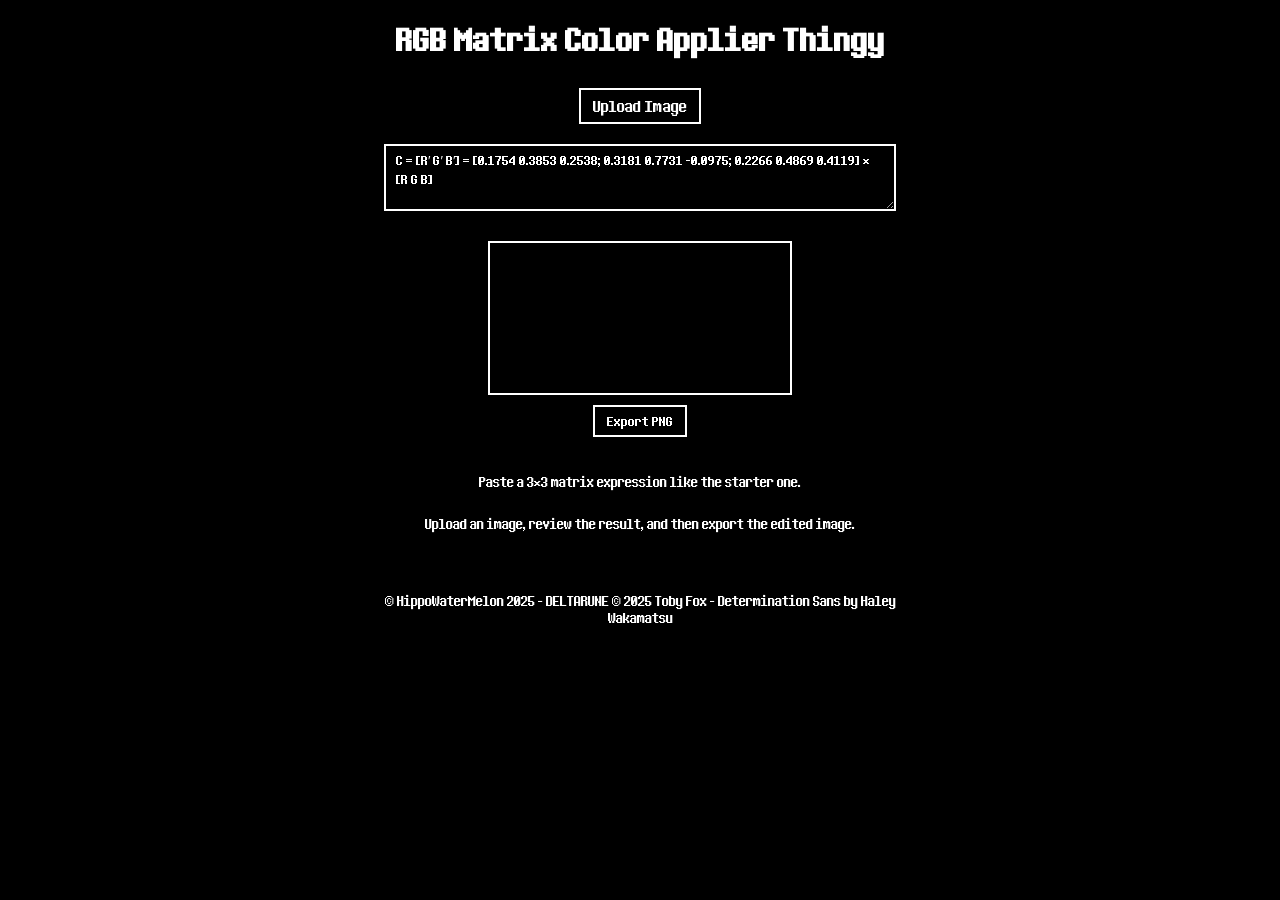
<file: matrix.html>
<!DOCTYPE html>
<html lang="en">
<head>
  <meta charset="UTF-8" />
  <meta name="viewport" content="width=device-width, initial-scale=1" />
  <title>RGB Matrix Color Applier Thingy</title>
  <link rel="icon" type="image/png" href="/assets/favicon.png?">
  <style>
    @font-face {
      font-family: 'DTMSans';
      src: url('./assets/fonts/DTM-Sans.otf') format('opentype');
      font-display: swap;
    }

    html, body {
      margin: 0;
      padding: 0;
      font-family: 'DTMSans', sans-serif;
      display: flex;
      flex-direction: column;
      align-items: center;
      background: black;
      color: white;
    }

    h1 {
      margin: 20px;
      text-align: center;
    }

    canvas {
      margin-top: 20px;
      image-rendering: pixelated;
      background: #000;
      border: 2px solid white;
      max-width: 90vw;
      max-height: 90vh;
    }

    input[type="file"] {
      display: none;
    }

    .custom-file-upload,
    #exportButton {
      display: inline-block;
      font-family: 'DTMSans', sans-serif;
      background-color: black;
      color: white;
      border: 2px solid white;
      padding: 6px 12px;
      cursor: pointer;
      margin: 10px;
      text-align: center;
      user-select: none;
    }

    .custom-file-upload:hover,
    #exportButton:hover {
      background-color: #222;
    }

    .custom-file-upload:active,
    #exportButton:active {
      background-color: #111;
    }

    textarea {
      font-family: 'DTMSans', sans-serif;
      background-color: black;
      color: white;
      border: 2px solid white;
      padding: 5px 10px;
      outline: none;
      border-radius: 0px;
      width: 75vw;
      max-width: 512px;
      box-sizing: border-box;
      margin: 10px 0;
      resize: vertical;
      min-height: 5em;
      line-height: 1.4em;
    }

    #info {
      max-width: 512px;
      padding: 0 16px;
      line-height: 1.5;
    }

    textarea:focus {
      outline: none;
      border-color: #fff;
      box-shadow: 0 0 5px white;
    }

    #info {
      max-width: 512px;
      text-align: center;
      font-size: 14px;
      margin-top: 10px;
      color: #fff;
    }

    footer {
      margin-top: 20px;
      padding: 10px;
      color: #fff;
      font-size: 14px;
      text-align: center;
      width: 100%;
      max-width: 512px;
    }
  </style>
</head>
<body>
  <h1>RGB Matrix Color Applier Thingy</h1>
  <input type="file" id="upload" accept="image/*">
  <label for="upload" class="custom-file-upload">Upload Image</label>
  <textarea id="matrixInput">C = [R′ G′ B′] = [0.1754 0.3853 0.2538; 0.3181 0.7731 -0.0975; 0.2266 0.4869 0.4119] × [R G B]</textarea>
  <canvas id="canvas"></canvas>
  <button id="exportButton">Export PNG</button>
  <div id="info">
    <p>
      Paste a 3×3 matrix expression like the starter one.<br><br>
      Upload an image, review the result, and then export the edited image.
    </p>
  </div>
  <footer>
    <p>© HippoWaterMelon 2025 - DELTARUNE © 2025 Toby Fox - Determination Sans by Haley Wakamatsu</p>
  </footer>

  <script>
    const upload = document.getElementById('upload');
    const matrixInput = document.getElementById('matrixInput');
    const canvas = document.getElementById('canvas');
    const ctx = canvas.getContext('2d');
    const exportButton = document.getElementById('exportButton');
    let originalImage = null;

    upload.addEventListener('change', e => {
      const file = e.target.files[0];
      if (!file) return;
      const img = new Image();
      img.onload = () => {
        canvas.width = img.width;
        canvas.height = img.height;
        ctx.drawImage(img, 0, 0);
        originalImage = ctx.getImageData(0, 0, canvas.width, canvas.height);
        applyMatrix();
      };
      img.src = URL.createObjectURL(file);
    });

    matrixInput.addEventListener('input', () => {
      applyMatrix();
    });

    function applyMatrix() {
      if (!originalImage) return;

      const input = matrixInput.value;
      const matrix = extractMatrix(input);
      if (!matrix) return;

      const data = new Uint8ClampedArray(originalImage.data);

      for (let i = 0; i < data.length; i += 4) {
        const r = data[i];
        const g = data[i + 1];
        const b = data[i + 2];

        const r2 = matrix[0][0]*r + matrix[0][1]*g + matrix[0][2]*b;
        const g2 = matrix[1][0]*r + matrix[1][1]*g + matrix[1][2]*b;
        const b2 = matrix[2][0]*r + matrix[2][1]*g + matrix[2][2]*b;

        data[i]     = Math.min(255, Math.max(0, r2));
        data[i + 1] = Math.min(255, Math.max(0, g2));
        data[i + 2] = Math.min(255, Math.max(0, b2));
      }

      ctx.putImageData(new ImageData(data, canvas.width, canvas.height), 0, 0);
    }

    function extractMatrix(str) {
      const matches = [...str.matchAll(/\[(.*?)\]/gs)];
      if (matches.length < 2) return null;
      const matrixStr = matches[1][1];
      const rows = matrixStr.split(';').map(row =>
        row.trim().split(/[ ,]+/).map(Number)
      );

      if (
        rows.length !== 3 ||
        rows.some(row => row.length !== 3 || row.some(isNaN))
      ) {
        return null;
      }
      return rows;
    }

    exportButton.addEventListener('click', () => {
      const link = document.createElement('a');
      link.download = 'filtered.png';
      link.href = canvas.toDataURL('image/png');
      link.click();
    });
  </script>
</body>
</html>
</file>
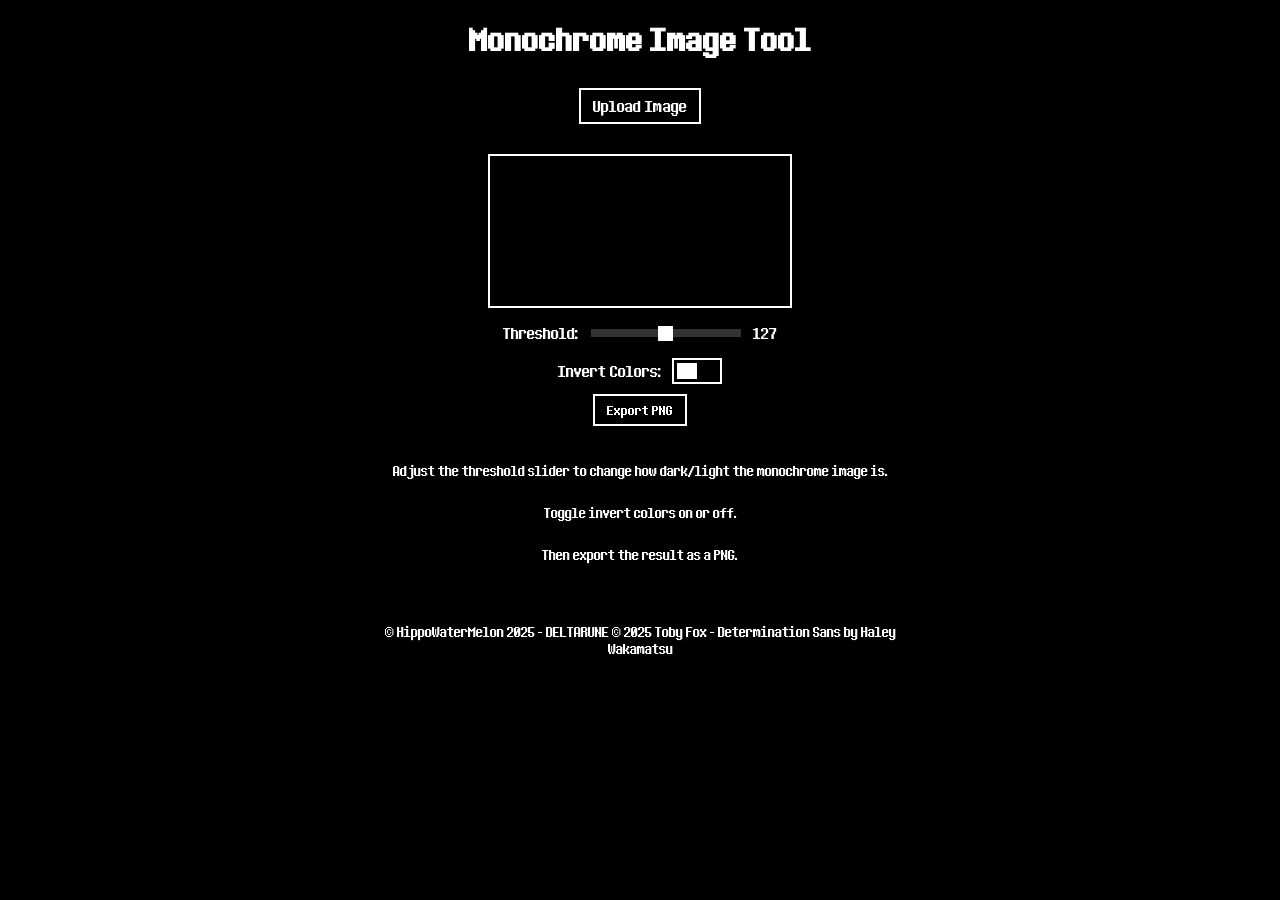
<file: monochrome.html>
<!DOCTYPE html>
<html lang="en">
<head>
  <meta charset="UTF-8" />
  <meta name="viewport" content="width=device-width, initial-scale=1" />
  <title>Monochrome Tool</title>
  <link rel="icon" type="image/png" href="./assets/favicon.png?">
  <style>
    @font-face {
      font-family: 'DTMSans';
      src: url('./assets/fonts/DTM-Sans.otf') format('opentype');
      font-display: swap;
    }

    html, body {
      margin: 0;
      padding: 0;
      font-family: 'DTMSans', sans-serif;
      display: flex;
      flex-direction: column;
      align-items: center;
      background: black;
      color: white;
    }

    h1 {
      margin: 20px;
      text-align: center;
    }

    canvas {
      margin-top: 20px;
      image-rendering: pixelated;
      background: #000;
      border: 2px solid white;
      max-width: 90vw;
      max-height: 90vh;
    }

    input[type="file"] {
      display: none;
    }

    .custom-file-upload,
    #exportButton {
      display: inline-block;
      font-family: 'DTMSans', sans-serif;
      background-color: black;
      color: white;
      border: 2px solid white;
      padding: 6px 12px;
      cursor: pointer;
      margin: 10px;
      text-align: center;
      user-select: none;
    }

    .custom-file-upload:hover,
    #exportButton:hover {
      background-color: #222;
    }

    .custom-file-upload:active,
    #exportButton:active {
      background-color: #111;
    }

    #thresholdContainer,
    #invertContainer {
      display: flex;
      align-items: center;
      justify-content: center;
      gap: 10px;
      margin-top: 15px;
    }

    input[type="range"] {
      appearance: none;
      width: 150px;
      height: 8px;
      background: rgba(255, 255, 255, 0.2);
      cursor: pointer;
      border-radius: 0px;
    }

    input[type="range"]::-webkit-slider-thumb {
      appearance: none;
      width: 15px;
      height: 15px;
      background: white;
      border: none;
      border-radius: 0%;
    }

    input[type="range"]::-moz-range-thumb {
      width: 14px;
      height: 14px;
      background: white;
      border: none;
      border-radius: 0%;
    }

    .switch {
      position: relative;
      display: inline-block;
      width: 50px;
      height: 26px;
    }

    .switch input {
      opacity: 0;
      width: 0;
      height: 0;
    }

    .slider {
      position: absolute;
      cursor: pointer;
      top: 0; left: 0; right: 0; bottom: 0;
      background-color: #000;
      border-radius: 0px;
      transition: 0.4s;
      border: 2px solid white;
      box-sizing: border-box;
    }

    .slider:before {
      position: absolute;
      content: "";
      height: 16px;
      width: 20px;
      top: 50%;
      left: 3px;
      transform: translateY(-50%);
      background-color: white;
      border-radius: 0%;
      transition: 0.4s;
      box-sizing: border-box;
      border: none;
    }

    input:checked + .slider {
      background-color: #fff;
      border-color: #000;
    }

    input:checked + .slider:before {
      background-color: black;
      transform: translate(20px, -50%);
    }

    #info {
      max-width: 512px;
      text-align: center;
      font-size: 14px;
      margin-top: 10px;
      padding: 0 16px;
      color: #fff;
      line-height: 1.5;
    }
    
    footer {
      margin-top: 20px;
      padding: 10px;
      color: #fff;
      font-size: 14px;
      text-align: center;
      width: 100%;
      max-width: 512px;
    }
  </style>
</head>
<body>
  <h1>Monochrome Image Tool</h1>

  <input type="file" id="fileInput" accept="image/*" />
  <label for="fileInput" class="custom-file-upload">Upload Image</label>

  <canvas id="preview"></canvas>

  <div id="thresholdContainer">
    <label for="threshold">Threshold:</label>
    <input type="range" id="threshold" min="0" max="255" value="127" />
    <span id="thresholdValue">127</span>
  </div>

  <div id="invertContainer">
    <label for="invertToggle">Invert Colors:</label>
    <label class="switch">
      <input type="checkbox" id="invertToggle" />
      <span class="slider"></span>
    </label>
  </div>

  <button id="exportButton">Export PNG</button>

  <div id="info">
    <p>
      Adjust the threshold slider to change how dark/light the monochrome image is.
      <br><br>
      Toggle invert colors on or off.
      <br><br>
      Then export the result as a PNG.
    </p>
  </div>
    
  <footer>
    <p>© HippoWaterMelon 2025 - DELTARUNE © 2025 Toby Fox - Determination Sans by Haley Wakamatsu</p>
  </footer>

  <script>
    const fileInput = document.getElementById('fileInput');
    const canvas = document.getElementById('preview');
    const ctx = canvas.getContext('2d');
    const thresholdSlider = document.getElementById('threshold');
    const thresholdValue = document.getElementById('thresholdValue');
    const exportButton = document.getElementById('exportButton');
    const invertToggle = document.getElementById('invertToggle');

    let originalImage = null;

    function applyThreshold(threshold) {
      if (!originalImage) return;

      const width = canvas.width;
      const height = canvas.height;

      ctx.clearRect(0, 0, width, height);
      ctx.drawImage(originalImage, 0, 0);

      const imageData = ctx.getImageData(0, 0, width, height);
      const data = imageData.data;
      const invert = invertToggle.checked;

      for (let i = 0; i < data.length; i += 4) {
        const r = data[i], g = data[i + 1], b = data[i + 2];
        const brightness = (r + g + b) / 3;
        let value = brightness > threshold ? 255 : 0;

        if (invert) value = 255 - value;

        data[i] = data[i + 1] = data[i + 2] = value;
        data[i + 3] = 255;
      }

      ctx.putImageData(imageData, 0, 0);
    }

    fileInput.addEventListener('change', function () {
      const file = fileInput.files[0];
      if (!file) return;

      const img = new Image();
      img.onload = function () {
        canvas.width = img.width;
        canvas.height = img.height;

        originalImage = document.createElement('canvas');
        originalImage.width = img.width;
        originalImage.height = img.height;

        const tempCtx = originalImage.getContext('2d');
        tempCtx.drawImage(img, 0, 0);

        applyThreshold(parseInt(thresholdSlider.value));
      };

      const reader = new FileReader();
      reader.onload = e => img.src = e.target.result;
      reader.readAsDataURL(file);
    });

    thresholdSlider.addEventListener('input', () => {
      const value = parseInt(thresholdSlider.value);
      thresholdValue.textContent = value;
      applyThreshold(value);
    });

    invertToggle.addEventListener('change', () => {
      applyThreshold(parseInt(thresholdSlider.value));
    });

    exportButton.addEventListener('click', () => {
      const link = document.createElement('a');
      link.download = 'monochrome.png';
      link.href = canvas.toDataURL('image/png');
      link.click();
    });
  </script>
</body>
</html>
</file>
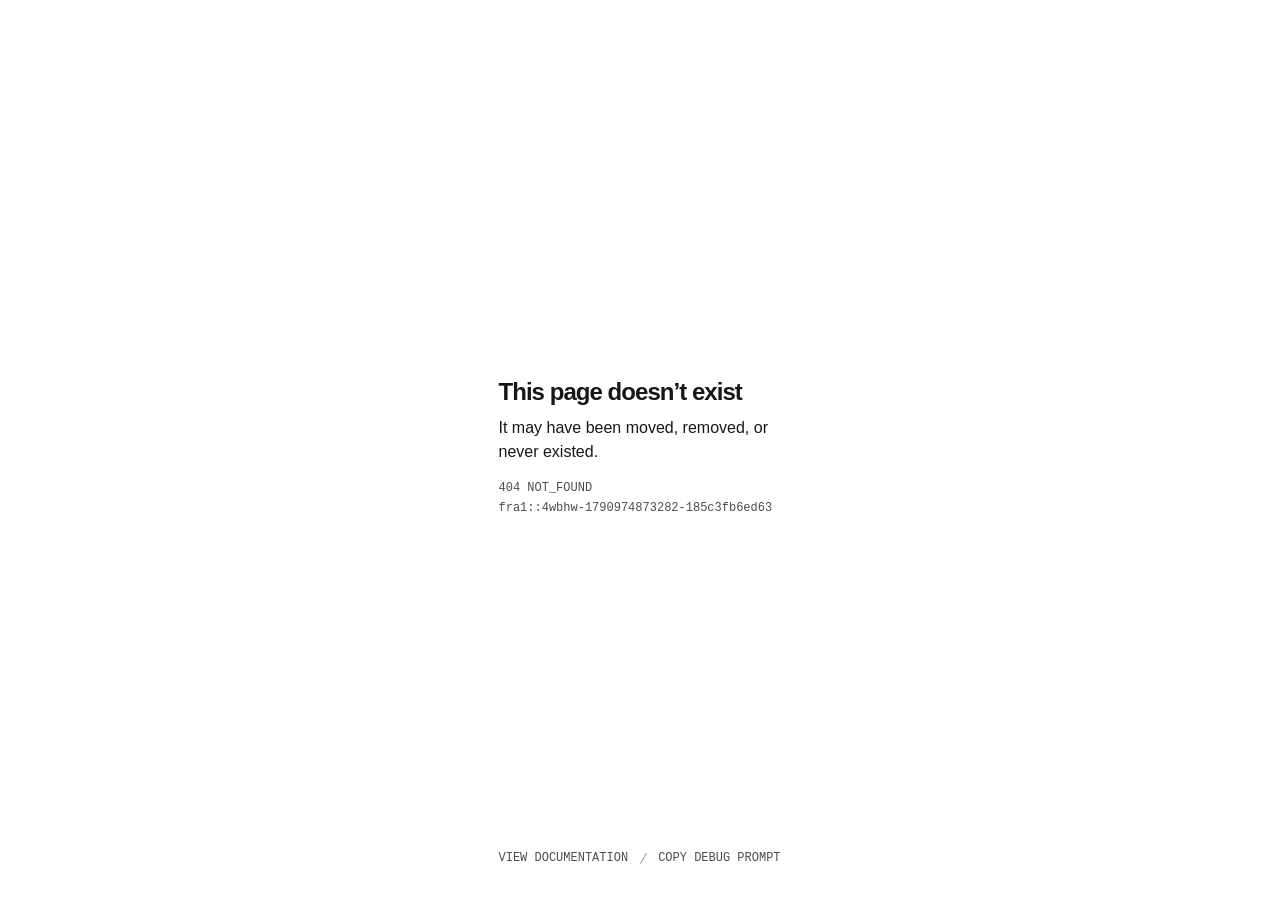
<file: styleinspo/_savedata.html>
<!doctype html><html lang=en><meta charset=utf-8><meta name=viewport content="width=device-width,initial-scale=1"><meta name=theme-color content=#0a0a0a media="(prefers-color-scheme: dark)"><meta name=theme-color content=#ffffff media="(prefers-color-scheme: light)"><title>404: NOT_FOUND</title><style>:root{color-scheme:dark;--content-width: 283px;--background: #0a0a0a;--foreground: #ededed;--copy: #ffffff;--secondary: #a0a0a0;--button-background: #ededed;--button-background-hover: #d8d8d8;--button-foreground: #0a0a0a;--divider: #878787;--focus: #0070f3}@media(prefers-color-scheme:light){:root{color-scheme:light;--background: #ffffff;--foreground: #171717;--copy: #171717;--secondary: #4d4d4d;--button-background: #171717;--button-background-hover: #333333;--button-foreground: #ffffff;--divider: #a8a8a8}}*,*::before,*::after{box-sizing:border-box}html,body{min-height:100%}body{margin:0;background:var(--background);color:var(--foreground);font-family:geist,-apple-system,BlinkMacSystemFont,segoe ui,helvetica neue,Arial,sans-serif;font-synthesis:none;-webkit-font-smoothing:antialiased;text-rendering:optimizeLegibility}main{display:grid;min-height:100vh;min-height:100svh;place-items:center;padding:32px}.error-page{width:var(--content-width);max-width:calc(100vw - 64px);transform:translateY(-4px)}h1,p{margin:0}h1{color:var(--foreground);font-size:24px;font-weight:600;letter-spacing:-.96px;line-height:32px;white-space:nowrap}.description{width:100%;margin-top:8px;color:var(--copy);font-size:16px;font-weight:400;line-height:24px;overflow-wrap:anywhere;text-wrap:pretty}.primary-action{appearance:none;display:inline-flex;align-items:center;justify-content:center;min-width:0;height:32px;margin-top:24px;padding:0 12px;border:0;border-radius:6px;background:var(--button-background);color:var(--button-foreground);cursor:pointer;font:inherit;font-size:14px;font-weight:500;line-height:20px;text-decoration:none;transition:background-color 150ms ease,transform 150ms ease;user-select:none}.primary-action[hidden]{display:none}.primary-action[hidden]~.metadata{margin-top:16px}.primary-action:hover{background:var(--button-background-hover)}.primary-action:active{transform:scale(0.98)}.primary-action:focus-visible,.secondary-action:focus-visible{border-radius:6px;outline:2px solid var(--focus);outline-offset:2px}.secondary-actions{position:fixed;bottom:calc(34px + env(safe-area-inset-bottom));left:50%;z-index:1;display:flex;align-items:center;gap:12px;width:var(--content-width);max-width:calc(100vw - 64px);transform:translateX(-50%)}.secondary-action{appearance:none;position:relative;display:flex;align-items:center;justify-content:center;padding:0;border:0;background:0 0;color:var(--secondary);cursor:pointer;font-family:geist mono,sfmono-regular,Consolas,liberation mono,Menlo,monospace;font-size:12px;font-weight:400;letter-spacing:0;line-height:16px;text-decoration:none;text-transform:uppercase;transition:color 150ms ease;user-select:none;white-space:nowrap}.secondary-action::before{position:absolute;inset:-4px 0;content:''}.secondary-action:hover{color:var(--foreground)}.copy-confirmation-icon{position:absolute;top:2px;left:calc(100% + 8px);display:block;width:12px;height:12px;color:var(--secondary);opacity:0;pointer-events:none}.copy-debug-prompt[data-copied] .copy-confirmation-icon{opacity:1}.copy-status{position:absolute;width:1px;height:1px;padding:0;margin:-1px;overflow:hidden;clip:rect(0,0,0,0);white-space:nowrap;border:0}.secondary-action-separator{display:block;flex:none;width:6px;height:10.392px;color:var(--divider);overflow:visible}.metadata{display:flex;flex-direction:column;gap:4px;width:100%;margin-top:23px;color:var(--secondary);font-family:geist mono,sfmono-regular,Consolas,liberation mono,Menlo,monospace;font-size:12px;font-weight:400;letter-spacing:0;line-height:16px;white-space:nowrap}.metadata-status{text-transform:uppercase}@media(max-width:500px){main{padding:24px}.error-page{max-width:calc(100vw - 48px)}.secondary-actions{bottom:calc(24px + env(safe-area-inset-bottom));max-width:calc(100vw - 48px)}.secondary-actions-with-logs{flex-direction:column;align-items:flex-start;gap:8px}.secondary-actions-with-logs .secondary-action-separator{display:none}}@media(prefers-reduced-motion:reduce){.primary-action,.secondary-action{transition:none}}</style><main><section class=error-page aria-labelledby=error-title><h1 id=error-title>This page doesn’t exist</h1><p class=description>It may have been moved, removed, or never existed.</p><button id=go-back-button class=primary-action type=button hidden onclick=history.back()>Go back</button>
<script>if(window.navigation&&window.navigation.canGoBack){document.getElementById('go-back-button').hidden=false}</script><div class=metadata aria-label="HTTP status, error code, and request ID"><p class=metadata-status>404 NOT_FOUND<p>fra1::4wbhw-1790974873282-185c3fb6ed63</div></section></main><div class="secondary-actions" aria-label="Documentation, logs, and debugging actions"><a href="https://vercel.com/docs/errors/not_found" class="secondary-action view-documentation" target=_blank rel="noopener noreferrer" aria-label="View NOT_FOUND documentation"><span>View Documentation</span></a><svg class="secondary-action-separator" viewBox="0 0 6 10.3923" fill="none" aria-hidden="true" focusable="false"
      ><path d="M0 10.3923 6 0z" stroke="currentcolor" /></svg>
<button class="secondary-action copy-debug-prompt" type=button data-prompt="Debug this error

404 NOT_FOUND

Request ID: fra1::4wbhw-1790974873282-185c3fb6ed63
URL: {url}
User agent: Mozilla&#47;4.5 (compatible; HTTrack 3.0x; Windows 98)
Docs for this error code: https:&#47;&#47;vercel.com&#47;docs&#47;errors&#47;not_found" data-error-code="NOT_FOUND" data-default-label="Copy NOT_FOUND debugging instructions to clipboard" aria-label="Copy NOT_FOUND debugging instructions to clipboard" onclick=copyDebugPrompt(this) onblur=resetCopyFeedback(this)>
<span>Copy Debug Prompt</span><svg class="copy-confirmation-icon" width="12" height="12" viewBox="0 0 12 12" fill="none" xmlns="http://www.w3.org/2000/svg" aria-hidden="true" focusable="false"
        ><path d="M11.6699 3.00049 11.2715 3.39795 4.67676 9.99268C4.16434 10.505 3.33387 10.5048 2.82129 9.99268L.726562 7.89795.328125 7.50049 1.12402 6.70459 1.52148 7.10303 3.61621 9.19775C3.68945 9.2705 3.80876 9.27077 3.88184 9.19775L10.4766 2.60303 10.874 2.20459 11.6699 3.00049z" fill="currentcolor"
          /></svg></button>
<span class=copy-status role=status aria-live=polite></span></div><script>function resetCopyFeedback(button){clearTimeout(button.copyConfirmationTimeout)
delete button.dataset.copied
if(button.dataset.defaultLabel){button.setAttribute('aria-label',button.dataset.defaultLabel)}else{button.removeAttribute('aria-label')}
var status=button.parentNode.querySelector('.copy-status')
if(status)status.textContent=''}
function showCopyFeedback(button,copied){resetCopyFeedback(button)
if(copied)button.dataset.copied=''
var message=copied?'Copied '+button.dataset.errorCode+' debugging instructions to clipboard':'Unable to copy '+button.dataset.errorCode+' debugging instructions'
button.setAttribute('aria-label',message)
var status=button.parentNode.querySelector('.copy-status')
if(status)status.textContent=message
button.copyConfirmationTimeout=setTimeout(function(){resetCopyFeedback(button)},1300)}
function copyDebugPrompt(button){var onFailure=function(){showCopyFeedback(button,false)}
try{if(!navigator.clipboard||typeof navigator.clipboard.writeText!=='function'){onFailure()
return}
var prompt=button.dataset.prompt.split('{url}').join(window.location.href)
navigator.clipboard.writeText(prompt).then(function(){showCopyFeedback(button,true)},onFailure)}catch(_error){onFailure()}}</script>
</file>
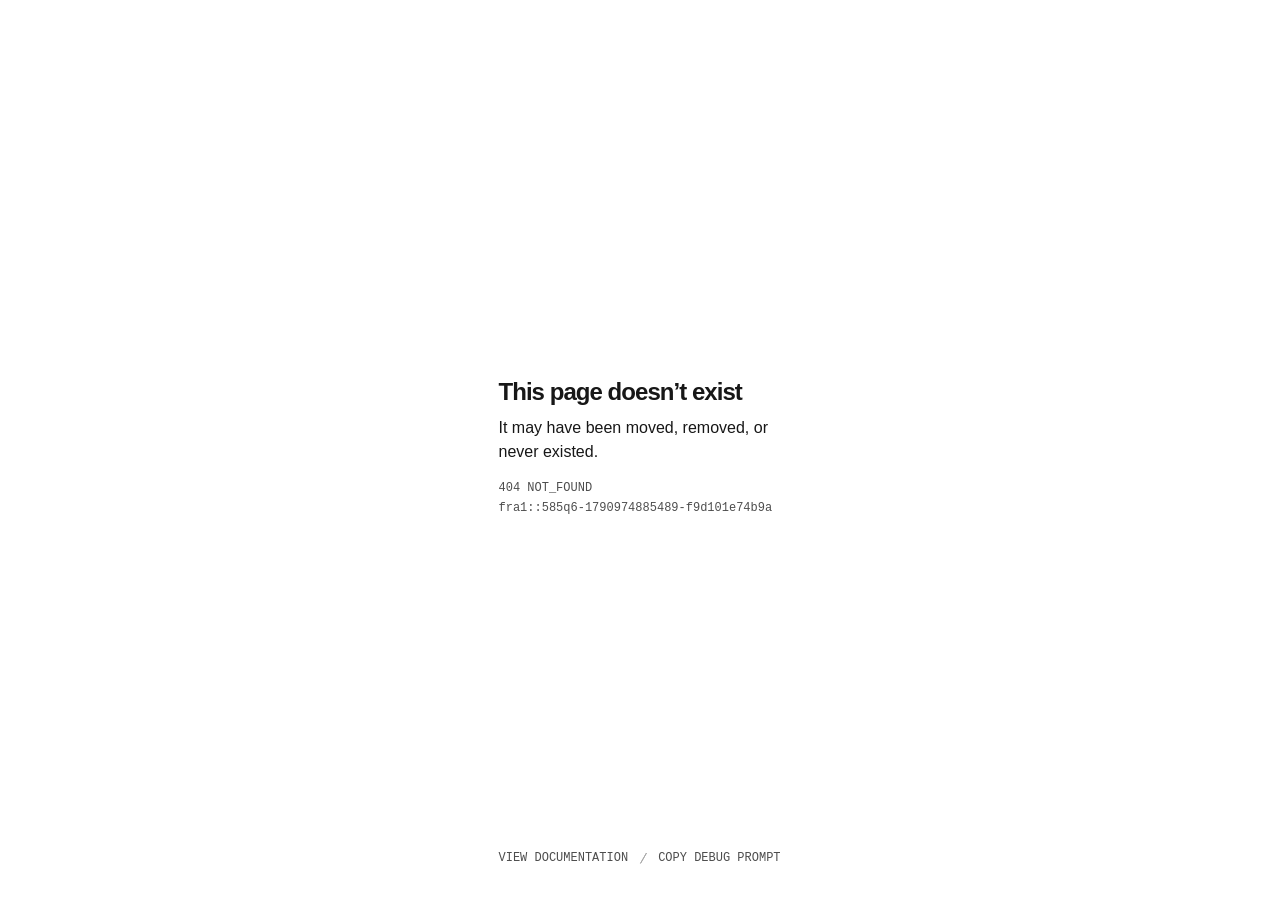
<file: styleinspo/dp-downscale.html>
<!doctype html><html lang=en><meta charset=utf-8><meta name=viewport content="width=device-width,initial-scale=1"><meta name=theme-color content=#0a0a0a media="(prefers-color-scheme: dark)"><meta name=theme-color content=#ffffff media="(prefers-color-scheme: light)"><title>404: NOT_FOUND</title><style>:root{color-scheme:dark;--content-width: 283px;--background: #0a0a0a;--foreground: #ededed;--copy: #ffffff;--secondary: #a0a0a0;--button-background: #ededed;--button-background-hover: #d8d8d8;--button-foreground: #0a0a0a;--divider: #878787;--focus: #0070f3}@media(prefers-color-scheme:light){:root{color-scheme:light;--background: #ffffff;--foreground: #171717;--copy: #171717;--secondary: #4d4d4d;--button-background: #171717;--button-background-hover: #333333;--button-foreground: #ffffff;--divider: #a8a8a8}}*,*::before,*::after{box-sizing:border-box}html,body{min-height:100%}body{margin:0;background:var(--background);color:var(--foreground);font-family:geist,-apple-system,BlinkMacSystemFont,segoe ui,helvetica neue,Arial,sans-serif;font-synthesis:none;-webkit-font-smoothing:antialiased;text-rendering:optimizeLegibility}main{display:grid;min-height:100vh;min-height:100svh;place-items:center;padding:32px}.error-page{width:var(--content-width);max-width:calc(100vw - 64px);transform:translateY(-4px)}h1,p{margin:0}h1{color:var(--foreground);font-size:24px;font-weight:600;letter-spacing:-.96px;line-height:32px;white-space:nowrap}.description{width:100%;margin-top:8px;color:var(--copy);font-size:16px;font-weight:400;line-height:24px;overflow-wrap:anywhere;text-wrap:pretty}.primary-action{appearance:none;display:inline-flex;align-items:center;justify-content:center;min-width:0;height:32px;margin-top:24px;padding:0 12px;border:0;border-radius:6px;background:var(--button-background);color:var(--button-foreground);cursor:pointer;font:inherit;font-size:14px;font-weight:500;line-height:20px;text-decoration:none;transition:background-color 150ms ease,transform 150ms ease;user-select:none}.primary-action[hidden]{display:none}.primary-action[hidden]~.metadata{margin-top:16px}.primary-action:hover{background:var(--button-background-hover)}.primary-action:active{transform:scale(0.98)}.primary-action:focus-visible,.secondary-action:focus-visible{border-radius:6px;outline:2px solid var(--focus);outline-offset:2px}.secondary-actions{position:fixed;bottom:calc(34px + env(safe-area-inset-bottom));left:50%;z-index:1;display:flex;align-items:center;gap:12px;width:var(--content-width);max-width:calc(100vw - 64px);transform:translateX(-50%)}.secondary-action{appearance:none;position:relative;display:flex;align-items:center;justify-content:center;padding:0;border:0;background:0 0;color:var(--secondary);cursor:pointer;font-family:geist mono,sfmono-regular,Consolas,liberation mono,Menlo,monospace;font-size:12px;font-weight:400;letter-spacing:0;line-height:16px;text-decoration:none;text-transform:uppercase;transition:color 150ms ease;user-select:none;white-space:nowrap}.secondary-action::before{position:absolute;inset:-4px 0;content:''}.secondary-action:hover{color:var(--foreground)}.copy-confirmation-icon{position:absolute;top:2px;left:calc(100% + 8px);display:block;width:12px;height:12px;color:var(--secondary);opacity:0;pointer-events:none}.copy-debug-prompt[data-copied] .copy-confirmation-icon{opacity:1}.copy-status{position:absolute;width:1px;height:1px;padding:0;margin:-1px;overflow:hidden;clip:rect(0,0,0,0);white-space:nowrap;border:0}.secondary-action-separator{display:block;flex:none;width:6px;height:10.392px;color:var(--divider);overflow:visible}.metadata{display:flex;flex-direction:column;gap:4px;width:100%;margin-top:23px;color:var(--secondary);font-family:geist mono,sfmono-regular,Consolas,liberation mono,Menlo,monospace;font-size:12px;font-weight:400;letter-spacing:0;line-height:16px;white-space:nowrap}.metadata-status{text-transform:uppercase}@media(max-width:500px){main{padding:24px}.error-page{max-width:calc(100vw - 48px)}.secondary-actions{bottom:calc(24px + env(safe-area-inset-bottom));max-width:calc(100vw - 48px)}.secondary-actions-with-logs{flex-direction:column;align-items:flex-start;gap:8px}.secondary-actions-with-logs .secondary-action-separator{display:none}}@media(prefers-reduced-motion:reduce){.primary-action,.secondary-action{transition:none}}</style><main><section class=error-page aria-labelledby=error-title><h1 id=error-title>This page doesn’t exist</h1><p class=description>It may have been moved, removed, or never existed.</p><button id=go-back-button class=primary-action type=button hidden onclick=history.back()>Go back</button>
<script>if(window.navigation&&window.navigation.canGoBack){document.getElementById('go-back-button').hidden=false}</script><div class=metadata aria-label="HTTP status, error code, and request ID"><p class=metadata-status>404 NOT_FOUND<p>fra1::585q6-1790974885489-f9d101e74b9a</div></section></main><div class="secondary-actions" aria-label="Documentation, logs, and debugging actions"><a href="https://vercel.com/docs/errors/not_found" class="secondary-action view-documentation" target=_blank rel="noopener noreferrer" aria-label="View NOT_FOUND documentation"><span>View Documentation</span></a><svg class="secondary-action-separator" viewBox="0 0 6 10.3923" fill="none" aria-hidden="true" focusable="false"
      ><path d="M0 10.3923 6 0z" stroke="currentcolor" /></svg>
<button class="secondary-action copy-debug-prompt" type=button data-prompt="Debug this error

404 NOT_FOUND

Request ID: fra1::585q6-1790974885489-f9d101e74b9a
URL: {url}
User agent: Mozilla&#47;4.5 (compatible; HTTrack 3.0x; Windows 98)
Docs for this error code: https:&#47;&#47;vercel.com&#47;docs&#47;errors&#47;not_found" data-error-code="NOT_FOUND" data-default-label="Copy NOT_FOUND debugging instructions to clipboard" aria-label="Copy NOT_FOUND debugging instructions to clipboard" onclick=copyDebugPrompt(this) onblur=resetCopyFeedback(this)>
<span>Copy Debug Prompt</span><svg class="copy-confirmation-icon" width="12" height="12" viewBox="0 0 12 12" fill="none" xmlns="http://www.w3.org/2000/svg" aria-hidden="true" focusable="false"
        ><path d="M11.6699 3.00049 11.2715 3.39795 4.67676 9.99268C4.16434 10.505 3.33387 10.5048 2.82129 9.99268L.726562 7.89795.328125 7.50049 1.12402 6.70459 1.52148 7.10303 3.61621 9.19775C3.68945 9.2705 3.80876 9.27077 3.88184 9.19775L10.4766 2.60303 10.874 2.20459 11.6699 3.00049z" fill="currentcolor"
          /></svg></button>
<span class=copy-status role=status aria-live=polite></span></div><script>function resetCopyFeedback(button){clearTimeout(button.copyConfirmationTimeout)
delete button.dataset.copied
if(button.dataset.defaultLabel){button.setAttribute('aria-label',button.dataset.defaultLabel)}else{button.removeAttribute('aria-label')}
var status=button.parentNode.querySelector('.copy-status')
if(status)status.textContent=''}
function showCopyFeedback(button,copied){resetCopyFeedback(button)
if(copied)button.dataset.copied=''
var message=copied?'Copied '+button.dataset.errorCode+' debugging instructions to clipboard':'Unable to copy '+button.dataset.errorCode+' debugging instructions'
button.setAttribute('aria-label',message)
var status=button.parentNode.querySelector('.copy-status')
if(status)status.textContent=message
button.copyConfirmationTimeout=setTimeout(function(){resetCopyFeedback(button)},1300)}
function copyDebugPrompt(button){var onFailure=function(){showCopyFeedback(button,false)}
try{if(!navigator.clipboard||typeof navigator.clipboard.writeText!=='function'){onFailure()
return}
var prompt=button.dataset.prompt.split('{url}').join(window.location.href)
navigator.clipboard.writeText(prompt).then(function(){showCopyFeedback(button,true)},onFailure)}catch(_error){onFailure()}}</script>
</file>
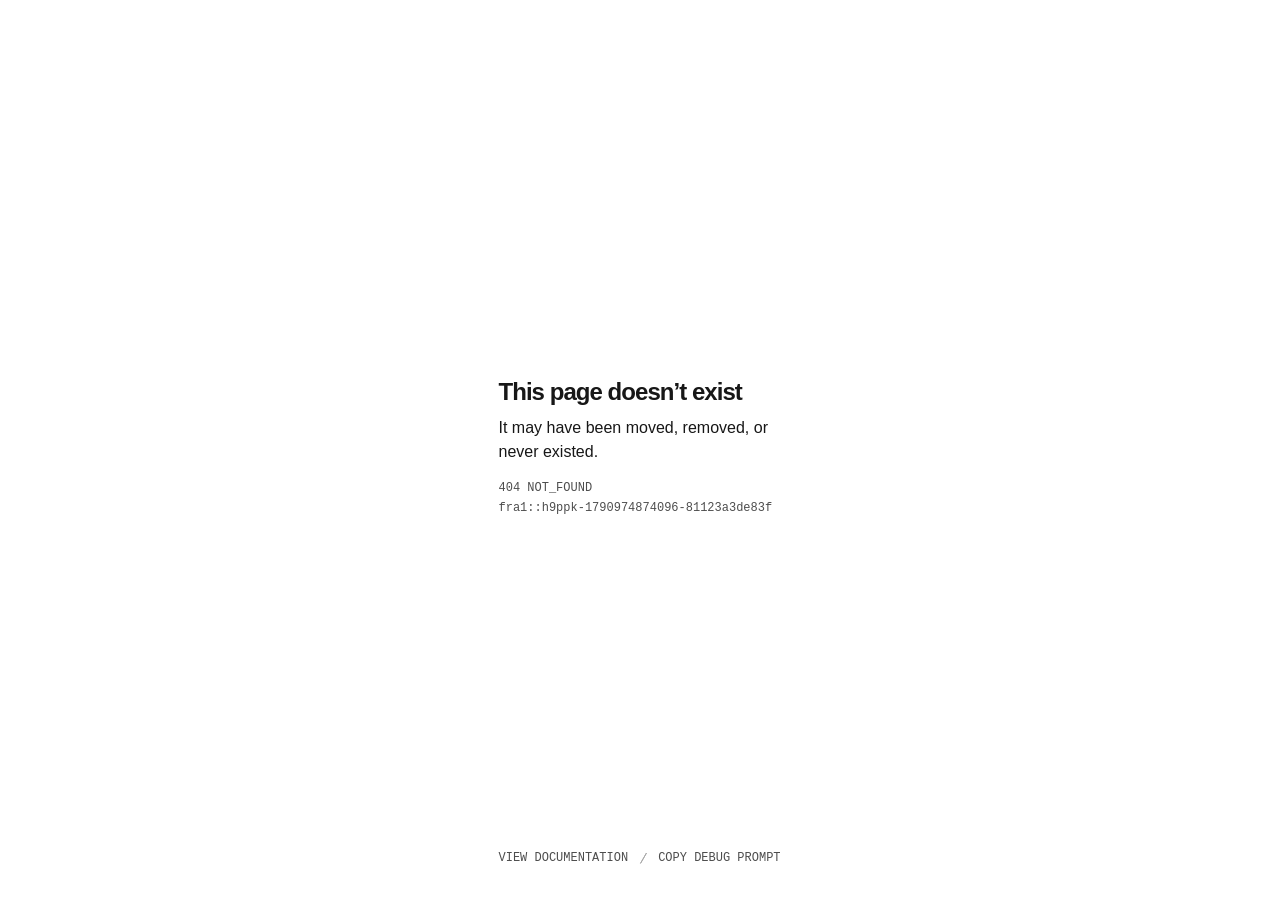
<file: styleinspo/dp-gifexport.html>
<!doctype html><html lang=en><meta charset=utf-8><meta name=viewport content="width=device-width,initial-scale=1"><meta name=theme-color content=#0a0a0a media="(prefers-color-scheme: dark)"><meta name=theme-color content=#ffffff media="(prefers-color-scheme: light)"><title>404: NOT_FOUND</title><style>:root{color-scheme:dark;--content-width: 283px;--background: #0a0a0a;--foreground: #ededed;--copy: #ffffff;--secondary: #a0a0a0;--button-background: #ededed;--button-background-hover: #d8d8d8;--button-foreground: #0a0a0a;--divider: #878787;--focus: #0070f3}@media(prefers-color-scheme:light){:root{color-scheme:light;--background: #ffffff;--foreground: #171717;--copy: #171717;--secondary: #4d4d4d;--button-background: #171717;--button-background-hover: #333333;--button-foreground: #ffffff;--divider: #a8a8a8}}*,*::before,*::after{box-sizing:border-box}html,body{min-height:100%}body{margin:0;background:var(--background);color:var(--foreground);font-family:geist,-apple-system,BlinkMacSystemFont,segoe ui,helvetica neue,Arial,sans-serif;font-synthesis:none;-webkit-font-smoothing:antialiased;text-rendering:optimizeLegibility}main{display:grid;min-height:100vh;min-height:100svh;place-items:center;padding:32px}.error-page{width:var(--content-width);max-width:calc(100vw - 64px);transform:translateY(-4px)}h1,p{margin:0}h1{color:var(--foreground);font-size:24px;font-weight:600;letter-spacing:-.96px;line-height:32px;white-space:nowrap}.description{width:100%;margin-top:8px;color:var(--copy);font-size:16px;font-weight:400;line-height:24px;overflow-wrap:anywhere;text-wrap:pretty}.primary-action{appearance:none;display:inline-flex;align-items:center;justify-content:center;min-width:0;height:32px;margin-top:24px;padding:0 12px;border:0;border-radius:6px;background:var(--button-background);color:var(--button-foreground);cursor:pointer;font:inherit;font-size:14px;font-weight:500;line-height:20px;text-decoration:none;transition:background-color 150ms ease,transform 150ms ease;user-select:none}.primary-action[hidden]{display:none}.primary-action[hidden]~.metadata{margin-top:16px}.primary-action:hover{background:var(--button-background-hover)}.primary-action:active{transform:scale(0.98)}.primary-action:focus-visible,.secondary-action:focus-visible{border-radius:6px;outline:2px solid var(--focus);outline-offset:2px}.secondary-actions{position:fixed;bottom:calc(34px + env(safe-area-inset-bottom));left:50%;z-index:1;display:flex;align-items:center;gap:12px;width:var(--content-width);max-width:calc(100vw - 64px);transform:translateX(-50%)}.secondary-action{appearance:none;position:relative;display:flex;align-items:center;justify-content:center;padding:0;border:0;background:0 0;color:var(--secondary);cursor:pointer;font-family:geist mono,sfmono-regular,Consolas,liberation mono,Menlo,monospace;font-size:12px;font-weight:400;letter-spacing:0;line-height:16px;text-decoration:none;text-transform:uppercase;transition:color 150ms ease;user-select:none;white-space:nowrap}.secondary-action::before{position:absolute;inset:-4px 0;content:''}.secondary-action:hover{color:var(--foreground)}.copy-confirmation-icon{position:absolute;top:2px;left:calc(100% + 8px);display:block;width:12px;height:12px;color:var(--secondary);opacity:0;pointer-events:none}.copy-debug-prompt[data-copied] .copy-confirmation-icon{opacity:1}.copy-status{position:absolute;width:1px;height:1px;padding:0;margin:-1px;overflow:hidden;clip:rect(0,0,0,0);white-space:nowrap;border:0}.secondary-action-separator{display:block;flex:none;width:6px;height:10.392px;color:var(--divider);overflow:visible}.metadata{display:flex;flex-direction:column;gap:4px;width:100%;margin-top:23px;color:var(--secondary);font-family:geist mono,sfmono-regular,Consolas,liberation mono,Menlo,monospace;font-size:12px;font-weight:400;letter-spacing:0;line-height:16px;white-space:nowrap}.metadata-status{text-transform:uppercase}@media(max-width:500px){main{padding:24px}.error-page{max-width:calc(100vw - 48px)}.secondary-actions{bottom:calc(24px + env(safe-area-inset-bottom));max-width:calc(100vw - 48px)}.secondary-actions-with-logs{flex-direction:column;align-items:flex-start;gap:8px}.secondary-actions-with-logs .secondary-action-separator{display:none}}@media(prefers-reduced-motion:reduce){.primary-action,.secondary-action{transition:none}}</style><main><section class=error-page aria-labelledby=error-title><h1 id=error-title>This page doesn’t exist</h1><p class=description>It may have been moved, removed, or never existed.</p><button id=go-back-button class=primary-action type=button hidden onclick=history.back()>Go back</button>
<script>if(window.navigation&&window.navigation.canGoBack){document.getElementById('go-back-button').hidden=false}</script><div class=metadata aria-label="HTTP status, error code, and request ID"><p class=metadata-status>404 NOT_FOUND<p>fra1::h9ppk-1790974874096-81123a3de83f</div></section></main><div class="secondary-actions" aria-label="Documentation, logs, and debugging actions"><a href="https://vercel.com/docs/errors/not_found" class="secondary-action view-documentation" target=_blank rel="noopener noreferrer" aria-label="View NOT_FOUND documentation"><span>View Documentation</span></a><svg class="secondary-action-separator" viewBox="0 0 6 10.3923" fill="none" aria-hidden="true" focusable="false"
      ><path d="M0 10.3923 6 0z" stroke="currentcolor" /></svg>
<button class="secondary-action copy-debug-prompt" type=button data-prompt="Debug this error

404 NOT_FOUND

Request ID: fra1::h9ppk-1790974874096-81123a3de83f
URL: {url}
User agent: Mozilla&#47;4.5 (compatible; HTTrack 3.0x; Windows 98)
Docs for this error code: https:&#47;&#47;vercel.com&#47;docs&#47;errors&#47;not_found" data-error-code="NOT_FOUND" data-default-label="Copy NOT_FOUND debugging instructions to clipboard" aria-label="Copy NOT_FOUND debugging instructions to clipboard" onclick=copyDebugPrompt(this) onblur=resetCopyFeedback(this)>
<span>Copy Debug Prompt</span><svg class="copy-confirmation-icon" width="12" height="12" viewBox="0 0 12 12" fill="none" xmlns="http://www.w3.org/2000/svg" aria-hidden="true" focusable="false"
        ><path d="M11.6699 3.00049 11.2715 3.39795 4.67676 9.99268C4.16434 10.505 3.33387 10.5048 2.82129 9.99268L.726562 7.89795.328125 7.50049 1.12402 6.70459 1.52148 7.10303 3.61621 9.19775C3.68945 9.2705 3.80876 9.27077 3.88184 9.19775L10.4766 2.60303 10.874 2.20459 11.6699 3.00049z" fill="currentcolor"
          /></svg></button>
<span class=copy-status role=status aria-live=polite></span></div><script>function resetCopyFeedback(button){clearTimeout(button.copyConfirmationTimeout)
delete button.dataset.copied
if(button.dataset.defaultLabel){button.setAttribute('aria-label',button.dataset.defaultLabel)}else{button.removeAttribute('aria-label')}
var status=button.parentNode.querySelector('.copy-status')
if(status)status.textContent=''}
function showCopyFeedback(button,copied){resetCopyFeedback(button)
if(copied)button.dataset.copied=''
var message=copied?'Copied '+button.dataset.errorCode+' debugging instructions to clipboard':'Unable to copy '+button.dataset.errorCode+' debugging instructions'
button.setAttribute('aria-label',message)
var status=button.parentNode.querySelector('.copy-status')
if(status)status.textContent=message
button.copyConfirmationTimeout=setTimeout(function(){resetCopyFeedback(button)},1300)}
function copyDebugPrompt(button){var onFailure=function(){showCopyFeedback(button,false)}
try{if(!navigator.clipboard||typeof navigator.clipboard.writeText!=='function'){onFailure()
return}
var prompt=button.dataset.prompt.split('{url}').join(window.location.href)
navigator.clipboard.writeText(prompt).then(function(){showCopyFeedback(button,true)},onFailure)}catch(_error){onFailure()}}</script>
</file>
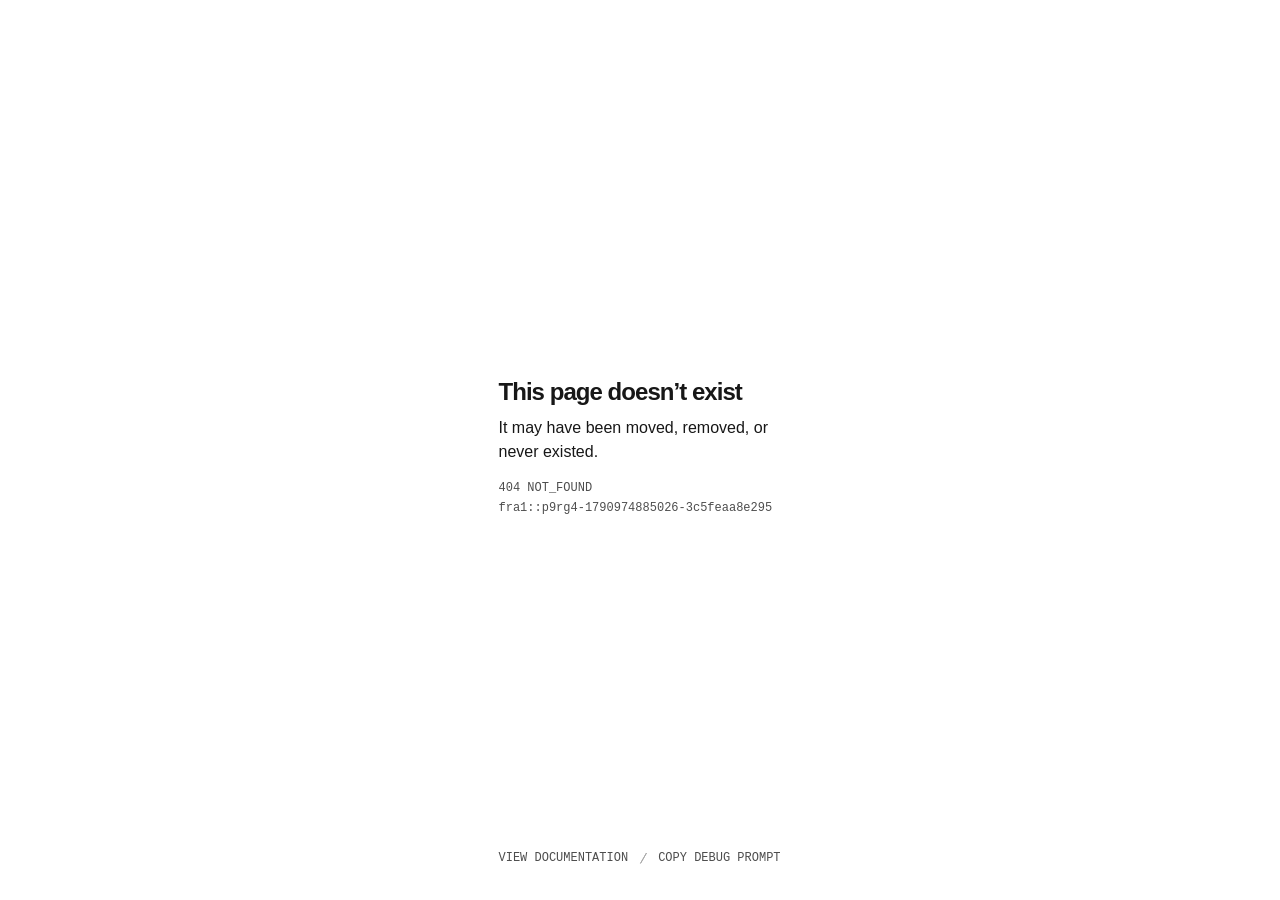
<file: styleinspo/dp-silhouette.html>
<!doctype html><html lang=en><meta charset=utf-8><meta name=viewport content="width=device-width,initial-scale=1"><meta name=theme-color content=#0a0a0a media="(prefers-color-scheme: dark)"><meta name=theme-color content=#ffffff media="(prefers-color-scheme: light)"><title>404: NOT_FOUND</title><style>:root{color-scheme:dark;--content-width: 283px;--background: #0a0a0a;--foreground: #ededed;--copy: #ffffff;--secondary: #a0a0a0;--button-background: #ededed;--button-background-hover: #d8d8d8;--button-foreground: #0a0a0a;--divider: #878787;--focus: #0070f3}@media(prefers-color-scheme:light){:root{color-scheme:light;--background: #ffffff;--foreground: #171717;--copy: #171717;--secondary: #4d4d4d;--button-background: #171717;--button-background-hover: #333333;--button-foreground: #ffffff;--divider: #a8a8a8}}*,*::before,*::after{box-sizing:border-box}html,body{min-height:100%}body{margin:0;background:var(--background);color:var(--foreground);font-family:geist,-apple-system,BlinkMacSystemFont,segoe ui,helvetica neue,Arial,sans-serif;font-synthesis:none;-webkit-font-smoothing:antialiased;text-rendering:optimizeLegibility}main{display:grid;min-height:100vh;min-height:100svh;place-items:center;padding:32px}.error-page{width:var(--content-width);max-width:calc(100vw - 64px);transform:translateY(-4px)}h1,p{margin:0}h1{color:var(--foreground);font-size:24px;font-weight:600;letter-spacing:-.96px;line-height:32px;white-space:nowrap}.description{width:100%;margin-top:8px;color:var(--copy);font-size:16px;font-weight:400;line-height:24px;overflow-wrap:anywhere;text-wrap:pretty}.primary-action{appearance:none;display:inline-flex;align-items:center;justify-content:center;min-width:0;height:32px;margin-top:24px;padding:0 12px;border:0;border-radius:6px;background:var(--button-background);color:var(--button-foreground);cursor:pointer;font:inherit;font-size:14px;font-weight:500;line-height:20px;text-decoration:none;transition:background-color 150ms ease,transform 150ms ease;user-select:none}.primary-action[hidden]{display:none}.primary-action[hidden]~.metadata{margin-top:16px}.primary-action:hover{background:var(--button-background-hover)}.primary-action:active{transform:scale(0.98)}.primary-action:focus-visible,.secondary-action:focus-visible{border-radius:6px;outline:2px solid var(--focus);outline-offset:2px}.secondary-actions{position:fixed;bottom:calc(34px + env(safe-area-inset-bottom));left:50%;z-index:1;display:flex;align-items:center;gap:12px;width:var(--content-width);max-width:calc(100vw - 64px);transform:translateX(-50%)}.secondary-action{appearance:none;position:relative;display:flex;align-items:center;justify-content:center;padding:0;border:0;background:0 0;color:var(--secondary);cursor:pointer;font-family:geist mono,sfmono-regular,Consolas,liberation mono,Menlo,monospace;font-size:12px;font-weight:400;letter-spacing:0;line-height:16px;text-decoration:none;text-transform:uppercase;transition:color 150ms ease;user-select:none;white-space:nowrap}.secondary-action::before{position:absolute;inset:-4px 0;content:''}.secondary-action:hover{color:var(--foreground)}.copy-confirmation-icon{position:absolute;top:2px;left:calc(100% + 8px);display:block;width:12px;height:12px;color:var(--secondary);opacity:0;pointer-events:none}.copy-debug-prompt[data-copied] .copy-confirmation-icon{opacity:1}.copy-status{position:absolute;width:1px;height:1px;padding:0;margin:-1px;overflow:hidden;clip:rect(0,0,0,0);white-space:nowrap;border:0}.secondary-action-separator{display:block;flex:none;width:6px;height:10.392px;color:var(--divider);overflow:visible}.metadata{display:flex;flex-direction:column;gap:4px;width:100%;margin-top:23px;color:var(--secondary);font-family:geist mono,sfmono-regular,Consolas,liberation mono,Menlo,monospace;font-size:12px;font-weight:400;letter-spacing:0;line-height:16px;white-space:nowrap}.metadata-status{text-transform:uppercase}@media(max-width:500px){main{padding:24px}.error-page{max-width:calc(100vw - 48px)}.secondary-actions{bottom:calc(24px + env(safe-area-inset-bottom));max-width:calc(100vw - 48px)}.secondary-actions-with-logs{flex-direction:column;align-items:flex-start;gap:8px}.secondary-actions-with-logs .secondary-action-separator{display:none}}@media(prefers-reduced-motion:reduce){.primary-action,.secondary-action{transition:none}}</style><main><section class=error-page aria-labelledby=error-title><h1 id=error-title>This page doesn’t exist</h1><p class=description>It may have been moved, removed, or never existed.</p><button id=go-back-button class=primary-action type=button hidden onclick=history.back()>Go back</button>
<script>if(window.navigation&&window.navigation.canGoBack){document.getElementById('go-back-button').hidden=false}</script><div class=metadata aria-label="HTTP status, error code, and request ID"><p class=metadata-status>404 NOT_FOUND<p>fra1::p9rg4-1790974885026-3c5feaa8e295</div></section></main><div class="secondary-actions" aria-label="Documentation, logs, and debugging actions"><a href="https://vercel.com/docs/errors/not_found" class="secondary-action view-documentation" target=_blank rel="noopener noreferrer" aria-label="View NOT_FOUND documentation"><span>View Documentation</span></a><svg class="secondary-action-separator" viewBox="0 0 6 10.3923" fill="none" aria-hidden="true" focusable="false"
      ><path d="M0 10.3923 6 0z" stroke="currentcolor" /></svg>
<button class="secondary-action copy-debug-prompt" type=button data-prompt="Debug this error

404 NOT_FOUND

Request ID: fra1::p9rg4-1790974885026-3c5feaa8e295
URL: {url}
User agent: Mozilla&#47;4.5 (compatible; HTTrack 3.0x; Windows 98)
Docs for this error code: https:&#47;&#47;vercel.com&#47;docs&#47;errors&#47;not_found" data-error-code="NOT_FOUND" data-default-label="Copy NOT_FOUND debugging instructions to clipboard" aria-label="Copy NOT_FOUND debugging instructions to clipboard" onclick=copyDebugPrompt(this) onblur=resetCopyFeedback(this)>
<span>Copy Debug Prompt</span><svg class="copy-confirmation-icon" width="12" height="12" viewBox="0 0 12 12" fill="none" xmlns="http://www.w3.org/2000/svg" aria-hidden="true" focusable="false"
        ><path d="M11.6699 3.00049 11.2715 3.39795 4.67676 9.99268C4.16434 10.505 3.33387 10.5048 2.82129 9.99268L.726562 7.89795.328125 7.50049 1.12402 6.70459 1.52148 7.10303 3.61621 9.19775C3.68945 9.2705 3.80876 9.27077 3.88184 9.19775L10.4766 2.60303 10.874 2.20459 11.6699 3.00049z" fill="currentcolor"
          /></svg></button>
<span class=copy-status role=status aria-live=polite></span></div><script>function resetCopyFeedback(button){clearTimeout(button.copyConfirmationTimeout)
delete button.dataset.copied
if(button.dataset.defaultLabel){button.setAttribute('aria-label',button.dataset.defaultLabel)}else{button.removeAttribute('aria-label')}
var status=button.parentNode.querySelector('.copy-status')
if(status)status.textContent=''}
function showCopyFeedback(button,copied){resetCopyFeedback(button)
if(copied)button.dataset.copied=''
var message=copied?'Copied '+button.dataset.errorCode+' debugging instructions to clipboard':'Unable to copy '+button.dataset.errorCode+' debugging instructions'
button.setAttribute('aria-label',message)
var status=button.parentNode.querySelector('.copy-status')
if(status)status.textContent=message
button.copyConfirmationTimeout=setTimeout(function(){resetCopyFeedback(button)},1300)}
function copyDebugPrompt(button){var onFailure=function(){showCopyFeedback(button,false)}
try{if(!navigator.clipboard||typeof navigator.clipboard.writeText!=='function'){onFailure()
return}
var prompt=button.dataset.prompt.split('{url}').join(window.location.href)
navigator.clipboard.writeText(prompt).then(function(){showCopyFeedback(button,true)},onFailure)}catch(_error){onFailure()}}</script>
</file>
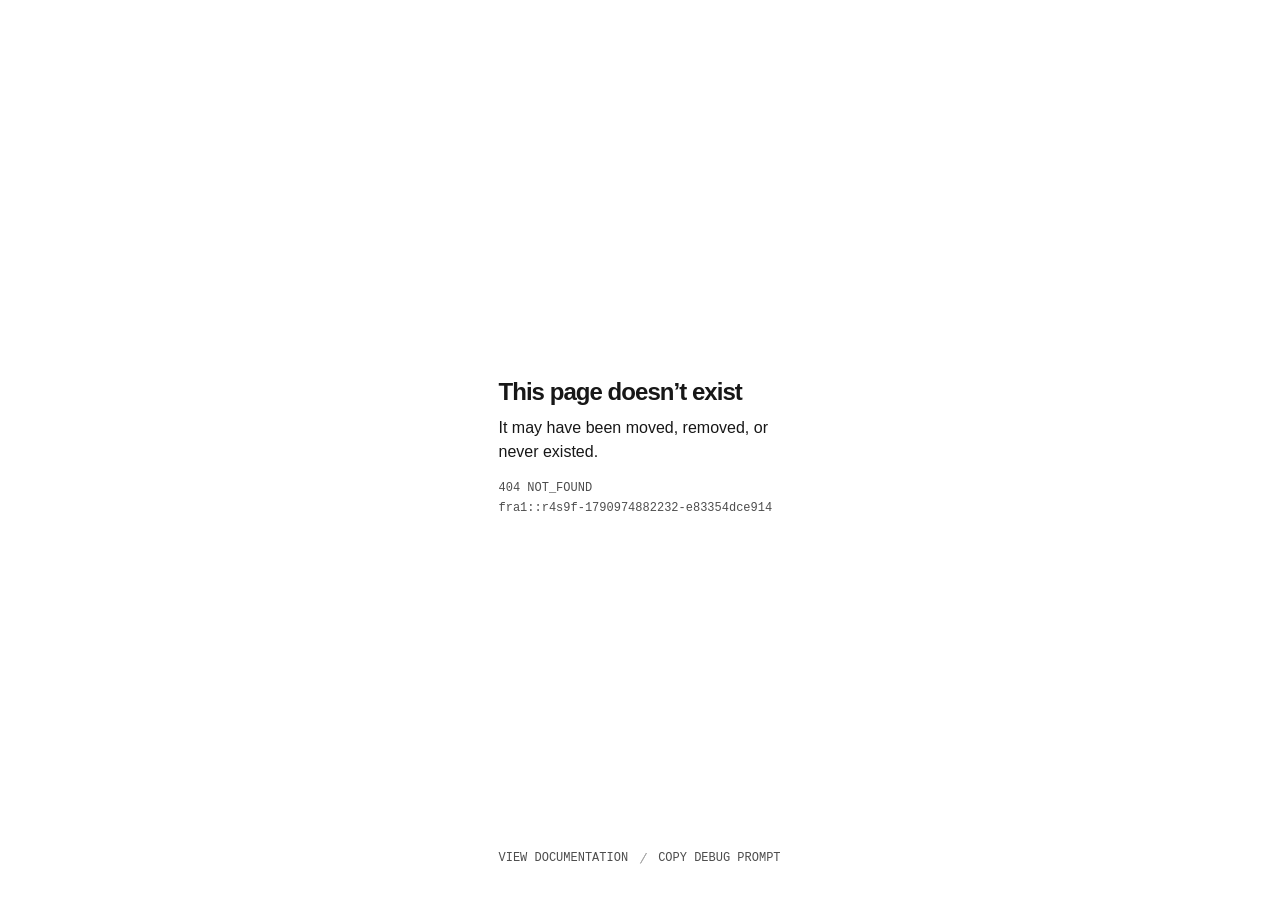
<file: styleinspo/runner.html>
<!doctype html><html lang=en><meta charset=utf-8><meta name=viewport content="width=device-width,initial-scale=1"><meta name=theme-color content=#0a0a0a media="(prefers-color-scheme: dark)"><meta name=theme-color content=#ffffff media="(prefers-color-scheme: light)"><title>404: NOT_FOUND</title><style>:root{color-scheme:dark;--content-width: 283px;--background: #0a0a0a;--foreground: #ededed;--copy: #ffffff;--secondary: #a0a0a0;--button-background: #ededed;--button-background-hover: #d8d8d8;--button-foreground: #0a0a0a;--divider: #878787;--focus: #0070f3}@media(prefers-color-scheme:light){:root{color-scheme:light;--background: #ffffff;--foreground: #171717;--copy: #171717;--secondary: #4d4d4d;--button-background: #171717;--button-background-hover: #333333;--button-foreground: #ffffff;--divider: #a8a8a8}}*,*::before,*::after{box-sizing:border-box}html,body{min-height:100%}body{margin:0;background:var(--background);color:var(--foreground);font-family:geist,-apple-system,BlinkMacSystemFont,segoe ui,helvetica neue,Arial,sans-serif;font-synthesis:none;-webkit-font-smoothing:antialiased;text-rendering:optimizeLegibility}main{display:grid;min-height:100vh;min-height:100svh;place-items:center;padding:32px}.error-page{width:var(--content-width);max-width:calc(100vw - 64px);transform:translateY(-4px)}h1,p{margin:0}h1{color:var(--foreground);font-size:24px;font-weight:600;letter-spacing:-.96px;line-height:32px;white-space:nowrap}.description{width:100%;margin-top:8px;color:var(--copy);font-size:16px;font-weight:400;line-height:24px;overflow-wrap:anywhere;text-wrap:pretty}.primary-action{appearance:none;display:inline-flex;align-items:center;justify-content:center;min-width:0;height:32px;margin-top:24px;padding:0 12px;border:0;border-radius:6px;background:var(--button-background);color:var(--button-foreground);cursor:pointer;font:inherit;font-size:14px;font-weight:500;line-height:20px;text-decoration:none;transition:background-color 150ms ease,transform 150ms ease;user-select:none}.primary-action[hidden]{display:none}.primary-action[hidden]~.metadata{margin-top:16px}.primary-action:hover{background:var(--button-background-hover)}.primary-action:active{transform:scale(0.98)}.primary-action:focus-visible,.secondary-action:focus-visible{border-radius:6px;outline:2px solid var(--focus);outline-offset:2px}.secondary-actions{position:fixed;bottom:calc(34px + env(safe-area-inset-bottom));left:50%;z-index:1;display:flex;align-items:center;gap:12px;width:var(--content-width);max-width:calc(100vw - 64px);transform:translateX(-50%)}.secondary-action{appearance:none;position:relative;display:flex;align-items:center;justify-content:center;padding:0;border:0;background:0 0;color:var(--secondary);cursor:pointer;font-family:geist mono,sfmono-regular,Consolas,liberation mono,Menlo,monospace;font-size:12px;font-weight:400;letter-spacing:0;line-height:16px;text-decoration:none;text-transform:uppercase;transition:color 150ms ease;user-select:none;white-space:nowrap}.secondary-action::before{position:absolute;inset:-4px 0;content:''}.secondary-action:hover{color:var(--foreground)}.copy-confirmation-icon{position:absolute;top:2px;left:calc(100% + 8px);display:block;width:12px;height:12px;color:var(--secondary);opacity:0;pointer-events:none}.copy-debug-prompt[data-copied] .copy-confirmation-icon{opacity:1}.copy-status{position:absolute;width:1px;height:1px;padding:0;margin:-1px;overflow:hidden;clip:rect(0,0,0,0);white-space:nowrap;border:0}.secondary-action-separator{display:block;flex:none;width:6px;height:10.392px;color:var(--divider);overflow:visible}.metadata{display:flex;flex-direction:column;gap:4px;width:100%;margin-top:23px;color:var(--secondary);font-family:geist mono,sfmono-regular,Consolas,liberation mono,Menlo,monospace;font-size:12px;font-weight:400;letter-spacing:0;line-height:16px;white-space:nowrap}.metadata-status{text-transform:uppercase}@media(max-width:500px){main{padding:24px}.error-page{max-width:calc(100vw - 48px)}.secondary-actions{bottom:calc(24px + env(safe-area-inset-bottom));max-width:calc(100vw - 48px)}.secondary-actions-with-logs{flex-direction:column;align-items:flex-start;gap:8px}.secondary-actions-with-logs .secondary-action-separator{display:none}}@media(prefers-reduced-motion:reduce){.primary-action,.secondary-action{transition:none}}</style><main><section class=error-page aria-labelledby=error-title><h1 id=error-title>This page doesn’t exist</h1><p class=description>It may have been moved, removed, or never existed.</p><button id=go-back-button class=primary-action type=button hidden onclick=history.back()>Go back</button>
<script>if(window.navigation&&window.navigation.canGoBack){document.getElementById('go-back-button').hidden=false}</script><div class=metadata aria-label="HTTP status, error code, and request ID"><p class=metadata-status>404 NOT_FOUND<p>fra1::r4s9f-1790974882232-e83354dce914</div></section></main><div class="secondary-actions" aria-label="Documentation, logs, and debugging actions"><a href="https://vercel.com/docs/errors/not_found" class="secondary-action view-documentation" target=_blank rel="noopener noreferrer" aria-label="View NOT_FOUND documentation"><span>View Documentation</span></a><svg class="secondary-action-separator" viewBox="0 0 6 10.3923" fill="none" aria-hidden="true" focusable="false"
      ><path d="M0 10.3923 6 0z" stroke="currentcolor" /></svg>
<button class="secondary-action copy-debug-prompt" type=button data-prompt="Debug this error

404 NOT_FOUND

Request ID: fra1::r4s9f-1790974882232-e83354dce914
URL: {url}
User agent: Mozilla&#47;4.5 (compatible; HTTrack 3.0x; Windows 98)
Docs for this error code: https:&#47;&#47;vercel.com&#47;docs&#47;errors&#47;not_found" data-error-code="NOT_FOUND" data-default-label="Copy NOT_FOUND debugging instructions to clipboard" aria-label="Copy NOT_FOUND debugging instructions to clipboard" onclick=copyDebugPrompt(this) onblur=resetCopyFeedback(this)>
<span>Copy Debug Prompt</span><svg class="copy-confirmation-icon" width="12" height="12" viewBox="0 0 12 12" fill="none" xmlns="http://www.w3.org/2000/svg" aria-hidden="true" focusable="false"
        ><path d="M11.6699 3.00049 11.2715 3.39795 4.67676 9.99268C4.16434 10.505 3.33387 10.5048 2.82129 9.99268L.726562 7.89795.328125 7.50049 1.12402 6.70459 1.52148 7.10303 3.61621 9.19775C3.68945 9.2705 3.80876 9.27077 3.88184 9.19775L10.4766 2.60303 10.874 2.20459 11.6699 3.00049z" fill="currentcolor"
          /></svg></button>
<span class=copy-status role=status aria-live=polite></span></div><script>function resetCopyFeedback(button){clearTimeout(button.copyConfirmationTimeout)
delete button.dataset.copied
if(button.dataset.defaultLabel){button.setAttribute('aria-label',button.dataset.defaultLabel)}else{button.removeAttribute('aria-label')}
var status=button.parentNode.querySelector('.copy-status')
if(status)status.textContent=''}
function showCopyFeedback(button,copied){resetCopyFeedback(button)
if(copied)button.dataset.copied=''
var message=copied?'Copied '+button.dataset.errorCode+' debugging instructions to clipboard':'Unable to copy '+button.dataset.errorCode+' debugging instructions'
button.setAttribute('aria-label',message)
var status=button.parentNode.querySelector('.copy-status')
if(status)status.textContent=message
button.copyConfirmationTimeout=setTimeout(function(){resetCopyFeedback(button)},1300)}
function copyDebugPrompt(button){var onFailure=function(){showCopyFeedback(button,false)}
try{if(!navigator.clipboard||typeof navigator.clipboard.writeText!=='function'){onFailure()
return}
var prompt=button.dataset.prompt.split('{url}').join(window.location.href)
navigator.clipboard.writeText(prompt).then(function(){showCopyFeedback(button,true)},onFailure)}catch(_error){onFailure()}}</script>
</file>
